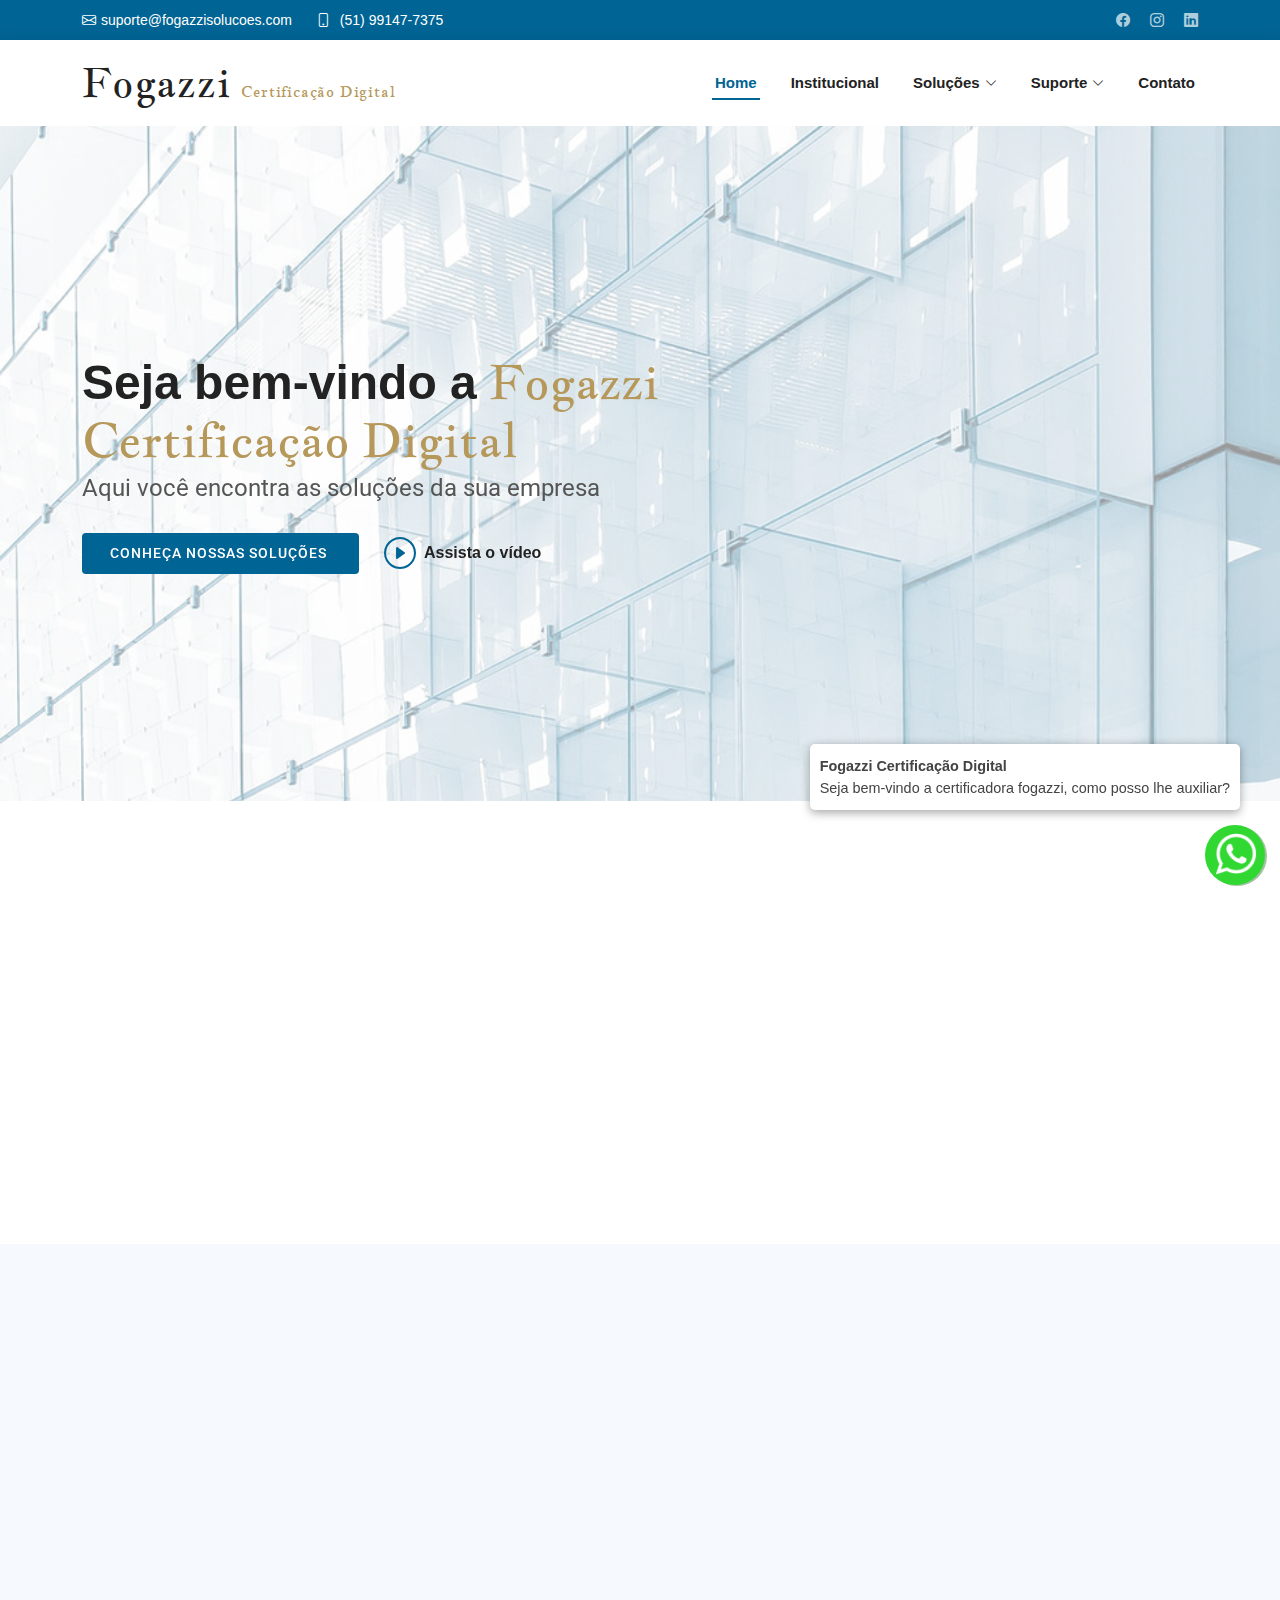
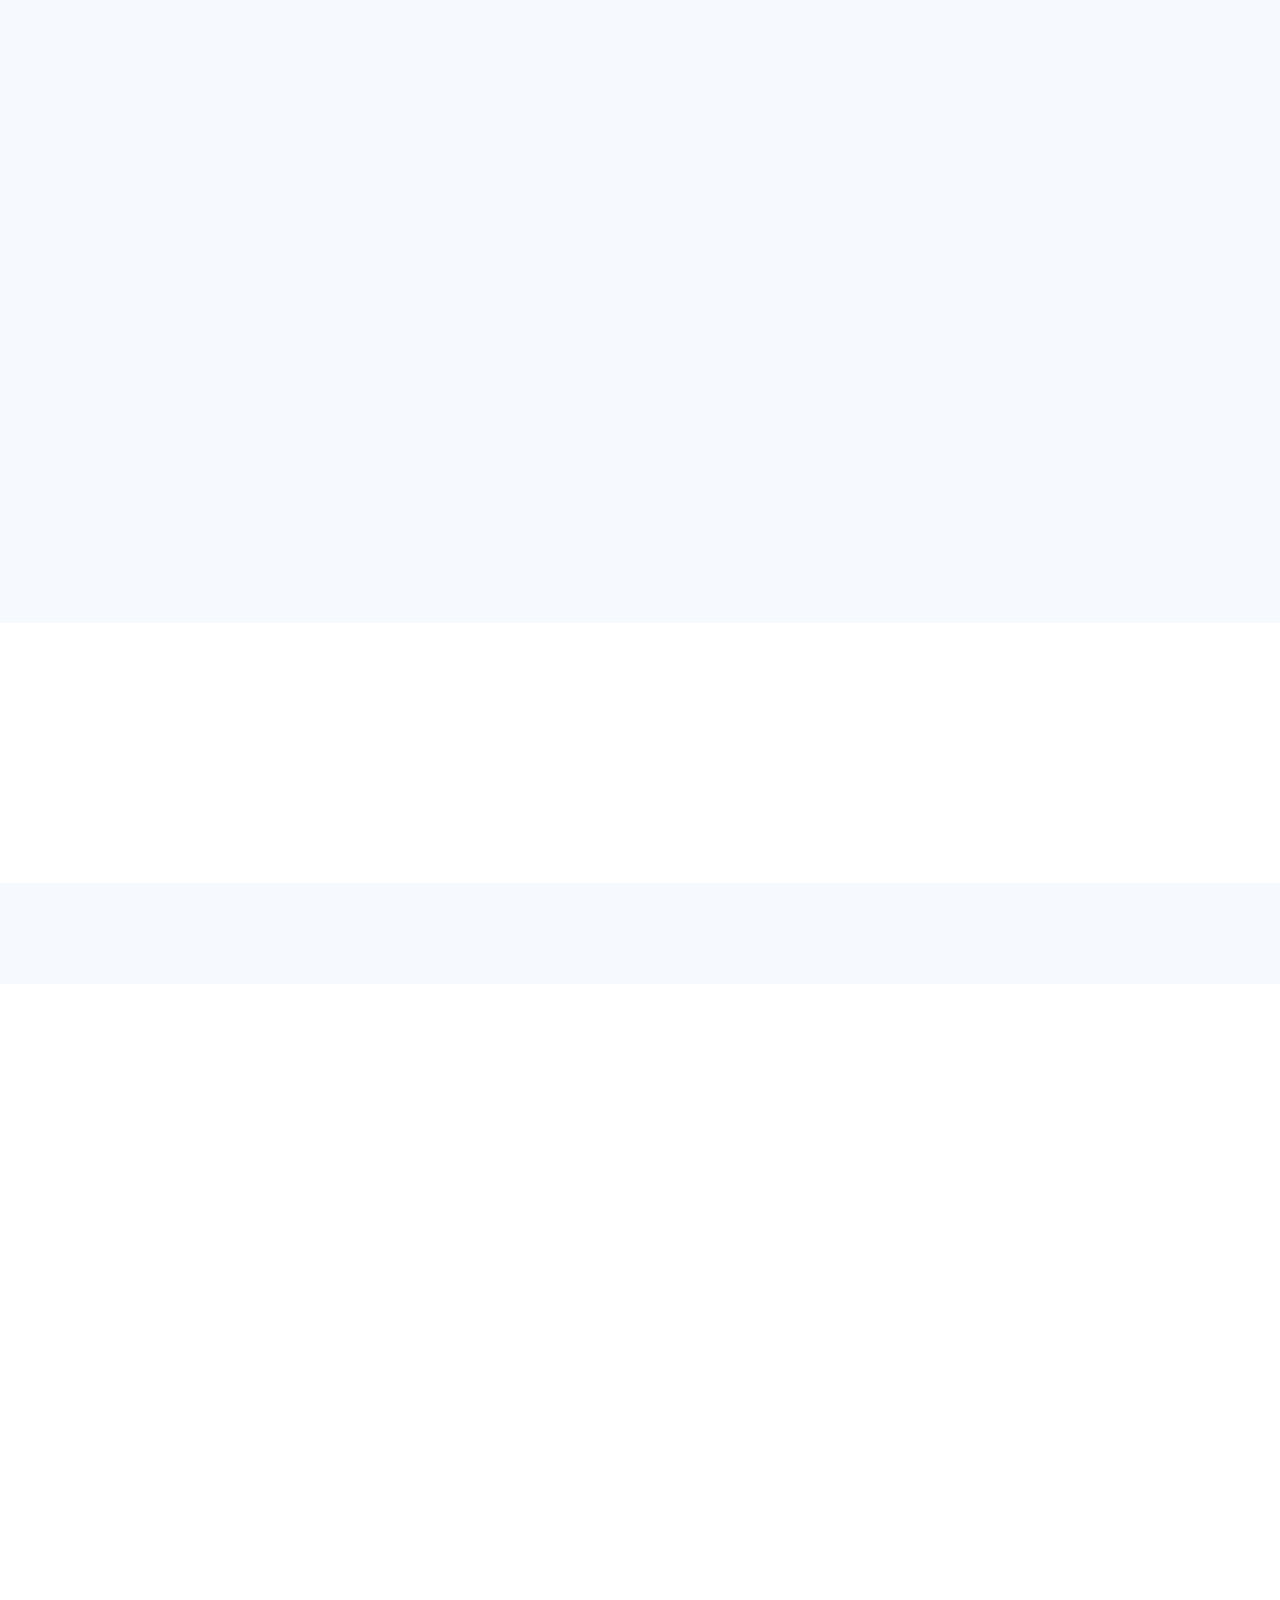
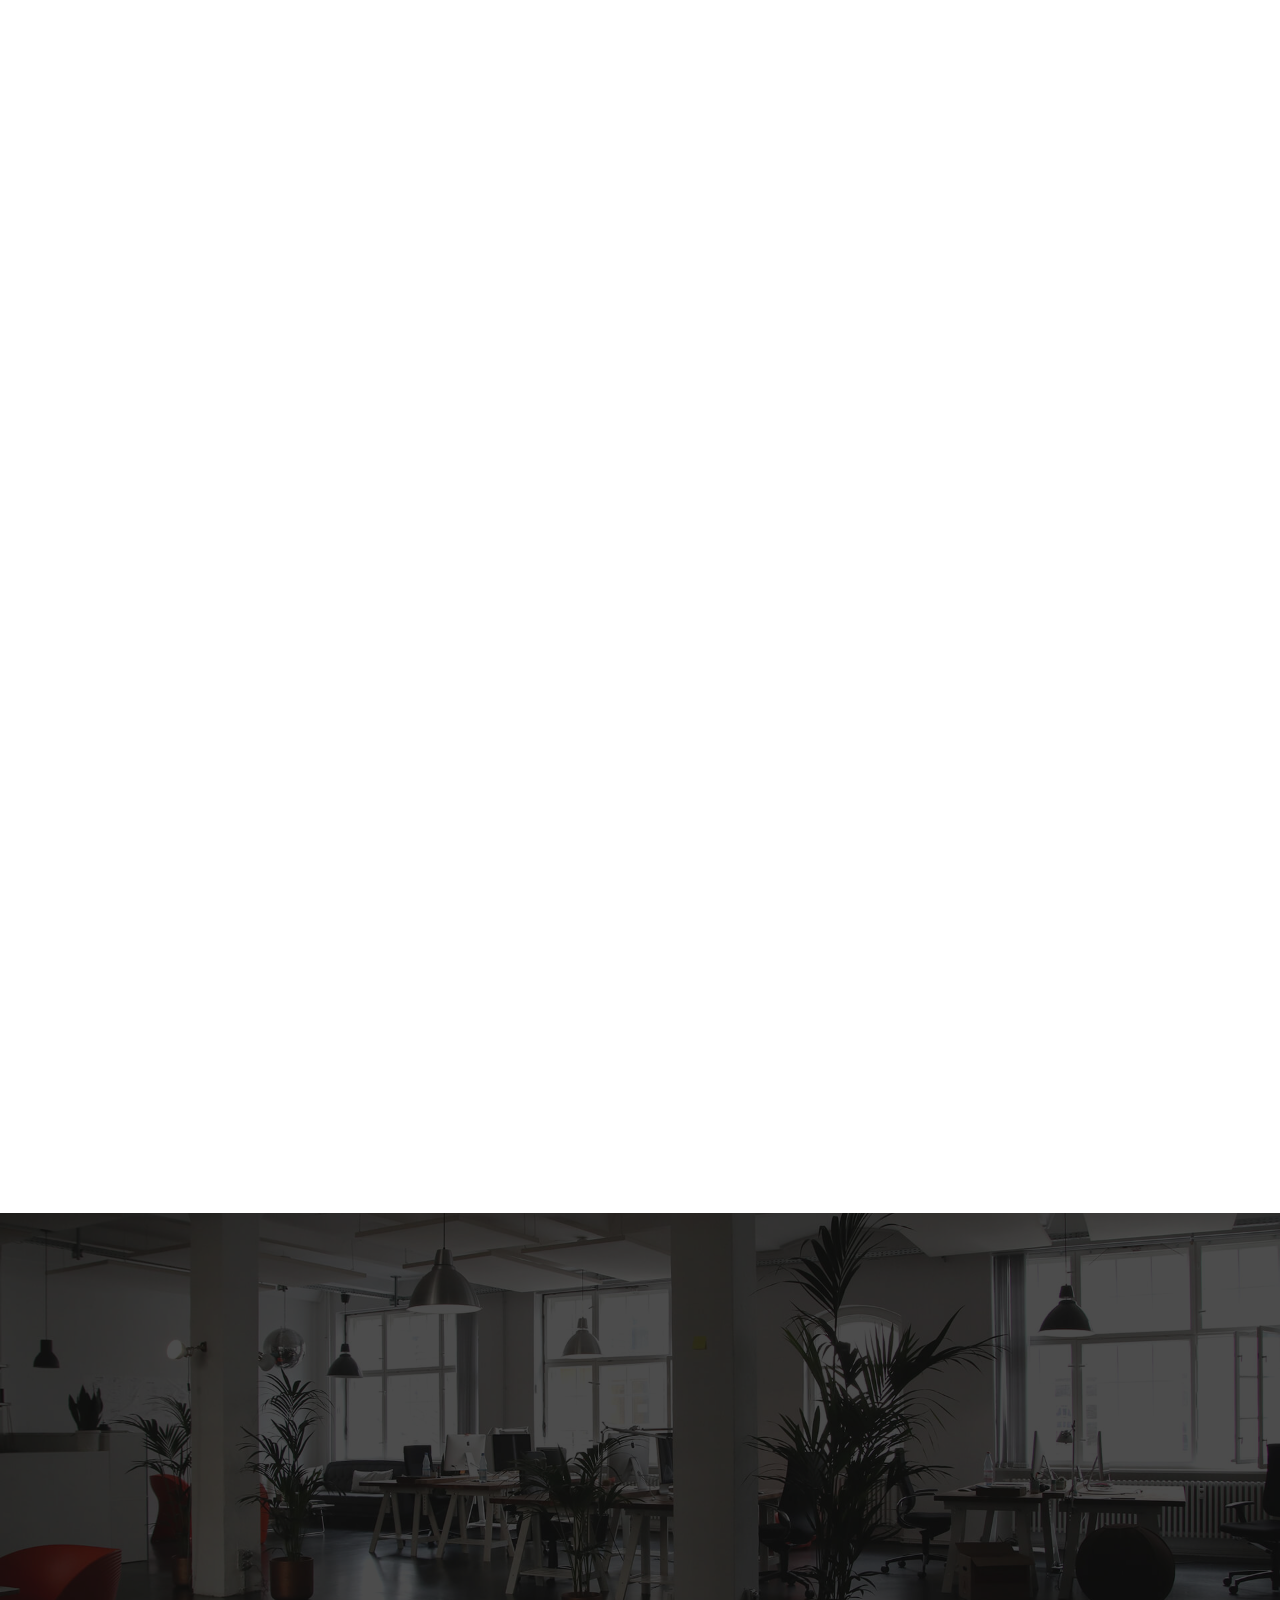
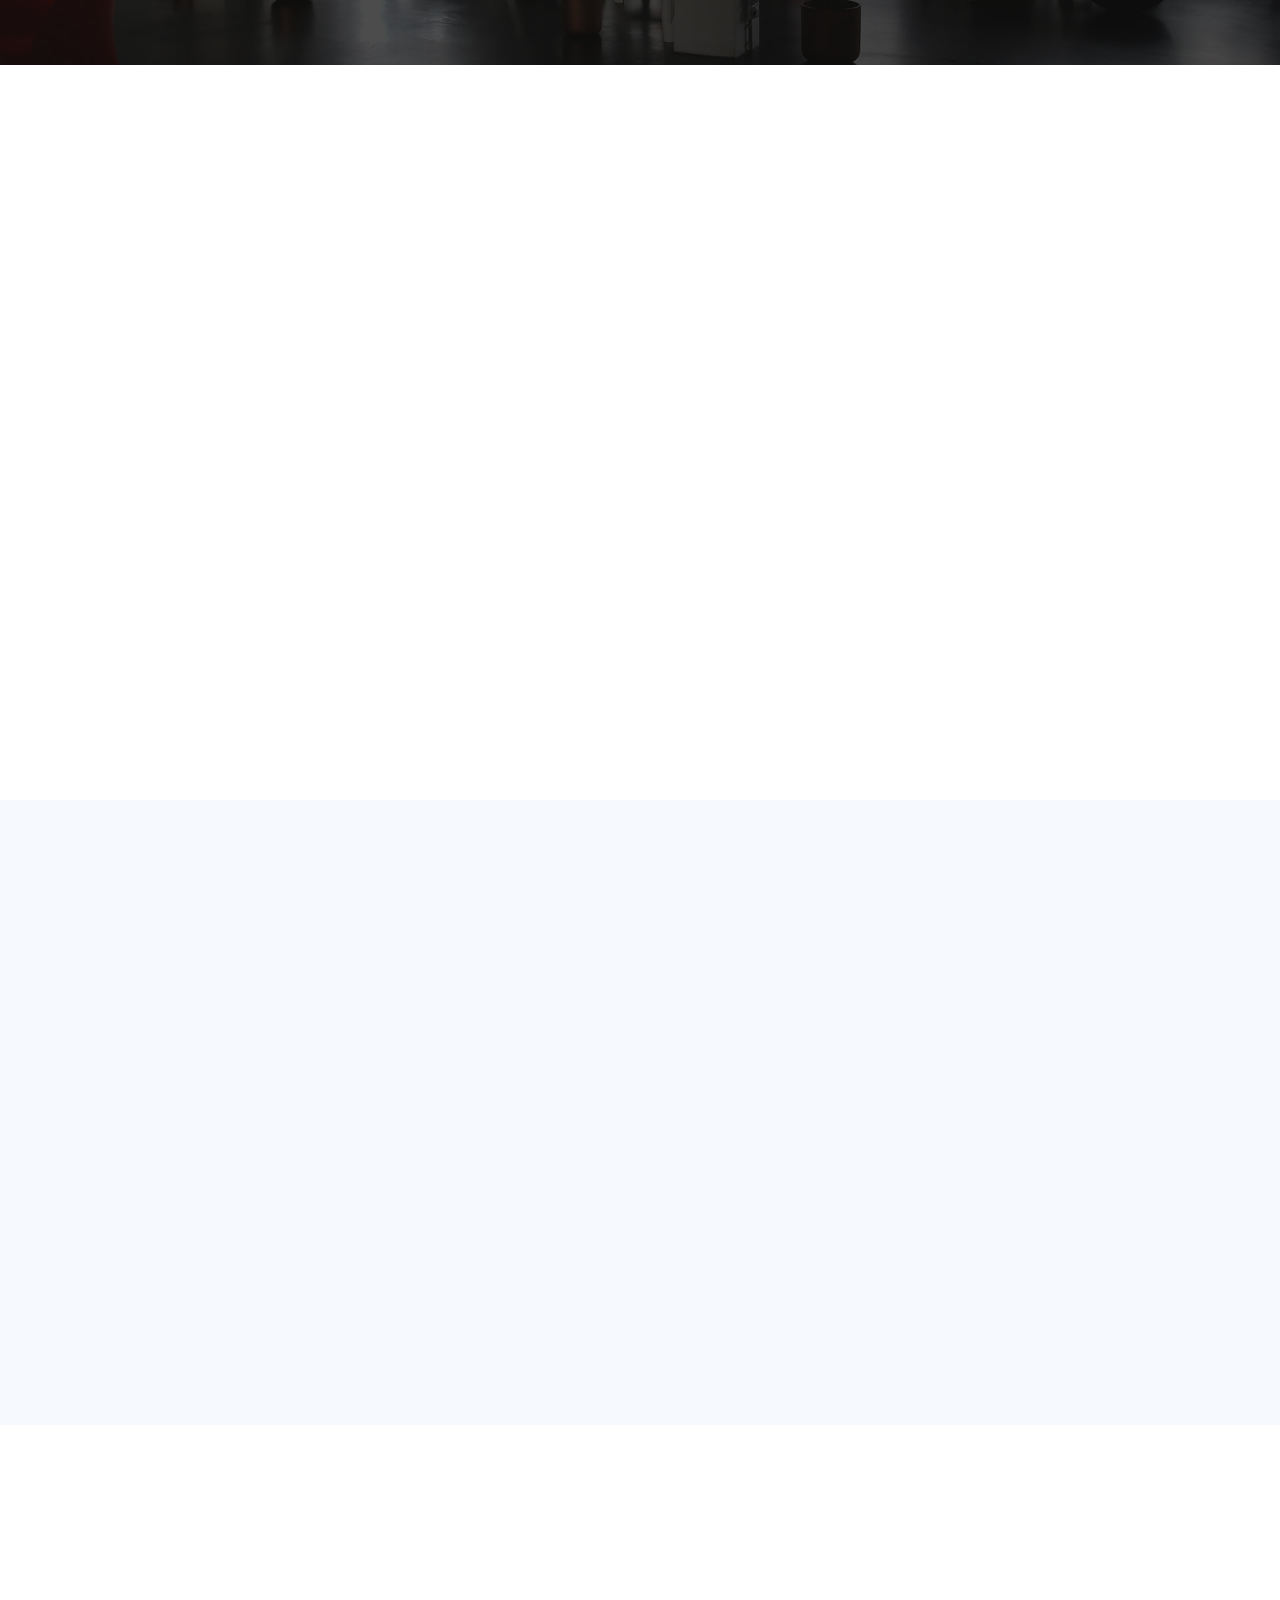
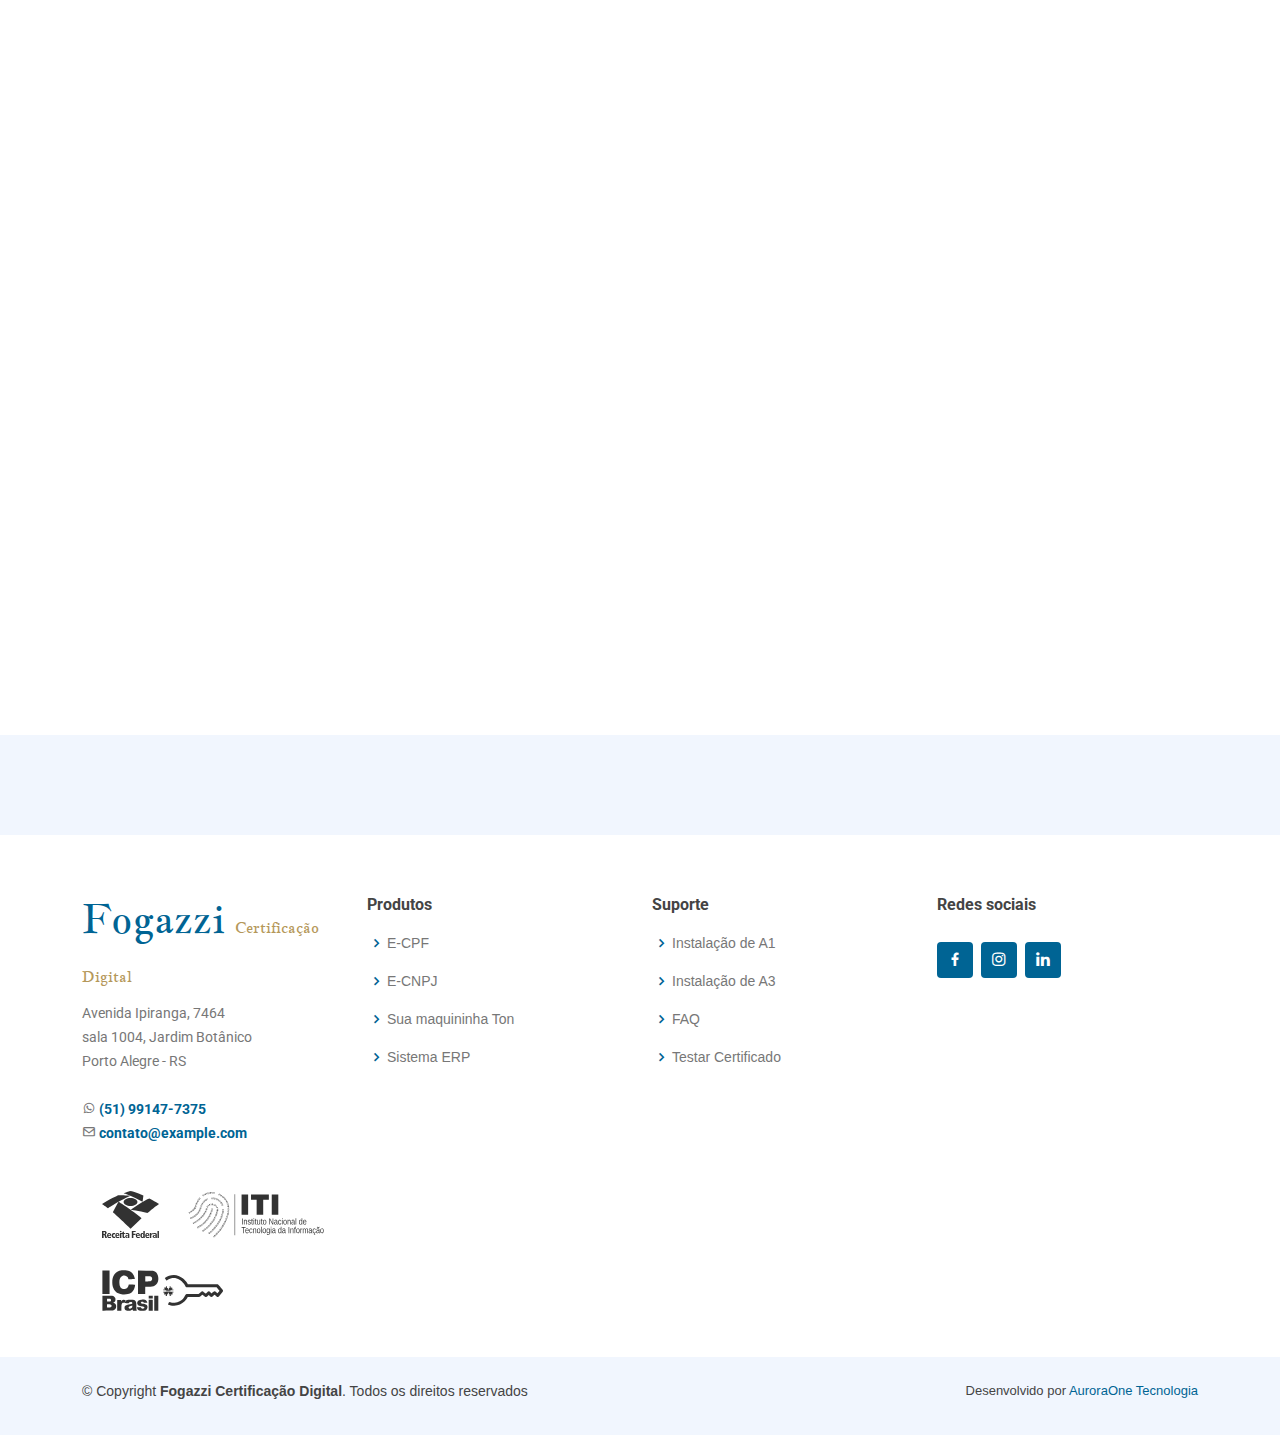
<file: index.html>
<!DOCTYPE html>
<html lang="Pt-br">

<head>
  <meta charset="utf-8">
  <meta content="width=device-width, initial-scale=1.0" name="viewport">

  <title>Fogazzi Certificação Digital</title>
  <meta content="" name="description">
  <meta content="" name="keywords">

  <!-- Favicons -->
  <link href="assets/img/favicon.png" rel="icon">
  <link href="assets/img/favicon.png" rel="apple-touch-icon

  <!-- Google Fonts -->
  <link href="https://fonts.googleapis.com/css?family=Open+Sans:300,300i,400,400i,600,600i,700,700i|Roboto:300,300i,400,400i,500,500i,600,600i,700,700i|Poppins:300,300i,400,400i,500,500i,600,600i,700,700i" rel="stylesheet">
  <link rel="preconnect" href="https://fonts.googleapis.com">
  <link rel="preconnect" href="https://fonts.gstatic.com" crossorigin>
  <link href="https://fonts.googleapis.com/css2?family=Jacques+Francois&display=swap" rel="stylesheet">
  <link rel="preconnect" href="https://fonts.googleapis.com">
  <link rel="preconnect" href="https://fonts.gstatic.com" crossorigin>
  <link href="https://fonts.googleapis.com/css2?family=Roboto&display=swap" rel="stylesheet">

  <!-- Vendor CSS Files -->
  <link href="assets/vendor/aos/aos.css" rel="stylesheet">
  <link href="assets/vendor/bootstrap/css/bootstrap.min.css" rel="stylesheet">
  <link href="assets/vendor/bootstrap-icons/bootstrap-icons.css" rel="stylesheet">
  <link href="assets/vendor/boxicons/css/boxicons.min.css" rel="stylesheet">
  <link href="assets/vendor/glightbox/css/glightbox.min.css" rel="stylesheet">
  <link href="assets/vendor/swiper/swiper-bundle.min.css" rel="stylesheet">

  <!--  CSS File -->
  <link href="assets/css/style.css" rel="stylesheet">


</head>

<body>

  <!-- ======= Top Bar ======= -->
  <section id="topbar" class="d-flex align-items-center">
    <div class="container d-flex justify-content-center justify-content-md-between">
      <div class="contact-info d-flex align-items-center">
        <i class="bi bi-envelope d-flex align-items-center"><a href="mailto:contact@example.com">suporte@fogazzisolucoes.com</a></i>
        <i class="bi bi-phone d-flex align-items-center ms-4"><span><a href="https://api.whatsapp.com/send?1=pt_BR&phone=5551991477375" >(51) 99147-7375</a>
        </span></i>
      </div>
      <div class="social-links d-none d-md-flex align-items-center">
        <a href="#" class="facebook"><i class="bi bi-facebook"></i></a>
        <a href="#" class="instagram"><i class="bi bi-instagram"></i></a>
        <a href="#" class="linkedin"><i class="bi bi-linkedin"></i></i></a>
      </div>
    </div>
  </section>

  <!-- ======= Header ======= -->
  <header id="header" class="d-flex align-items-center">
    <div class="container d-flex align-items-center justify-content-between">

      <h1 class="logo">
        <a href="index.html" style="font-family: 'Jacques Francois';
        font-style: normal;
        font-weight: 200;
        font-size:40px;
        ">Fogazzi <span style="font-size: 15px;">Certificação Digital</span></a>
      </h1>
      

      <nav id="navbar" class="navbar">
        <ul>
          <li><a class="nav-link scrollto active" href="#hero">Home</a></li>
          <li><a class="nav-link scrollto" href="#about">Institucional</a></li>
          <li class="dropdown"><a href="#"><span>Soluções</span> <i class="bi bi-chevron-down"></i></a>
            <ul>
              <li><a href="page-contrucao.html">Certificação Digital</a></li>
              <li><a href="page-contrucao.html">Sua Maquininha Ton</a></li>
              <li><a href="page-contrucao.html">Sistema ERP</a></li>
              <li><a href="page-contrucao.html">Safe2Pay</a></li>
              <li><a href="page-contrucao.html">Contabilidade</a></li>
            </ul>
          </li>
          <li class="dropdown"><a href="#"><span>Suporte</span> <i class="bi bi-chevron-down"></i></a>
            <ul>
              
              <li class="dropdown"><a href="#"><span>Instalação e emissão</span> <i class="bi bi-chevron-right"></i></a>
                <ul>
                  <li><a href="page-contrucao.html">Instalação A1</a></li>
                  <li><a href="page-contrucao.html">Instalação A3</a></li>
                </ul>
              </li>
              <li><a href="page-contrucao.html">Central de downloads</a></li>
              <li><a href="page-contrucao.html">FAQ</a></li>
              <li><a href="https://ferramentas.safeweb.com.br/TesteTecnico/">Testar Certificado</a></li>
            </ul>
          </li>
          <li><a class="nav-link scrollto" href="#contact">Contato</a></li>
        </ul>
        <i class="bi bi-list mobile-nav-toggle"></i>
      </nav><!-- .navbar -->

    </div>
  </header><!-- End Header -->

  <!-- ======= Hero Section ======= -->
  <section id="hero" class="d-flex align-items-center">
    <div class="container" data-aos="zoom-out" data-aos-delay="100">
      <h1>Seja bem-vindo a<span style="font-family: 'Jacques Francois';
        font-style: normal;
        font-weight: 200;;"> Fogazzi <br>Certificação Digital</span></h1>
      <h2>Aqui você encontra as soluções da sua empresa</h2>
      <div class="d-flex">
        <a href="#about" class="btn-get-started scrollto">Conheça nossas soluções </a>
        <a href="https://www.youtube.com/watch?v=jDDaplaOz7Q" class="glightbox btn-watch-video"><i class="bi bi-play-circle"></i><span>Assista o vídeo</span></a>
      </div>
    </div>
  </section><!-- End Hero -->

  <main id="main">

    <!-- ======= Featured Services Section ======= -->
    <section id="featured-services" class="featured-services">
      <div class="container" data-aos="fade-up">

        <div class="row">
          <div class="col-md-6 col-lg-3 d-flex align-items-stretch mb-5 mb-lg-0">
            <div class="icon-box" data-aos="fade-up" data-aos-delay="100">
              <div class="icon"><i class="bi bi-fingerprint"></i></div>
              <h4 class="title"><a href="">Certificado Digital ICP Brasil</a></h4>
              <p class="description">Sua Identificação Virtual, para pessoa física ou jurídica com muito mais praticidade e agilidade na emissão ou renovação.</p>
            </div>
          </div>

          <div class="col-md-6 col-lg-3 d-flex align-items-stretch mb-5 mb-lg-0">
            <div class="icon-box" data-aos="fade-up" data-aos-delay="200">
              <div class="icon"><i class="bi bi-speedometer2"></i></div>
              <h4 class="title"><a href="">Certificação 5.0 </a></h4>
              <p class="description">Tecnologia inovadora para emitir e renovar certificados digitais em até 5 minutos e totalmente online.</p>
            </div>
          </div>

          <div class="col-md-6 col-lg-3 d-flex align-items-stretch mb-5 mb-lg-0">
            <div class="icon-box" data-aos="fade-up" data-aos-delay="300">
              <div class="icon"><i class="bx bx-store-alt"></i></div>
              <h4 class="title"><a href="">Sua Maquininha <SPan style="font-family: 'Roboto', sans-serif; letter-spacing: 0.1em;color: #22b24c;"> Ton</SPan></a></h4>
              <p class="description">Maquininha, conta e cartão, tudo num App só. Venda com múltiplas bandeiras, parcele em até 18x e receba o valor das suas vendas todo dia útil.</p>
            </div>
          </div>

          <div class="col-md-6 col-lg-3 d-flex align-items-stretch mb-5 mb-lg-0">
            <div class="icon-box" data-aos="fade-up" data-aos-delay="300">
              <div class="icon"><i class="bi bi-clipboard2-data"></i></div>
              <h4 class="title"><a href="">Sistema ERP Online</a></h4>
              <p class="description">Maquininha, conta e cartão, tudo num App só. Venda com múltiplas bandeiras, parcele em até 18x e receba o valor das suas vendas todo dia útil.</p>
            </div>
          </div>
         

      </div>
    </section><!-- End Featured Services Section -->

    <!-- ======= About Section ======= -->
    <section id="about" class="about section-bg">
      <div class="container" data-aos="fade-up">                                     

        <div class="section-title">
          <h2>Sobre Nós</h2>
          <h3>Quem Somos <span>Nós?</span></h3>
        </div>

        <div class="row">
          <div class="col-lg-6" data-aos="fade-right" data-aos-delay="100">
            <img src="assets/img/about.jpg" class="img-fluid" alt="">
          </div>
          <div class="col-lg-6 pt-4 pt-lg-0 content d-flex flex-column justify-content-center" data-aos="fade-up" data-aos-delay="100">
            <h3><i class='bx bx-chevron-right
              ' style="color: #006494;"></i>A Fogazzi Certificação Digital 
            </h3>
            <p class="fst-italic">
               A <a href="https://www.instagram.com/certificadorafogazzi/" >@certificadorafogazzi</a> É uma empresa referência em Certificação Digital, localizada em <strong> Porto Alegre/RS</strong>,
              contando com uma rede de atendimento que se espalha por todo o Brasil.
              Buscando constantemente visão e alinhamento com o mercado e seus próximos
              passos, valorizamos e flexibilizamos nossas práticas e atendimentos, sempre com o intuito de
              proporcionar o máximo de facilidade para nossos parceiros e clientes.<br>
              Nosso carro chefe é a excelência no atendimento, agilidade e segurança.</p>
            <ul>
              <li>
                <i class="bx bx-store-alt"></i>
                <div>
                  <h5>A <a href="maquininha_ton.html">Maquininha</a> feita pra você vender mais</h5>
                  <p>Venda com múltiplas bandeiras, parcele em até 18x e receba o valor das suas vendas todo dia útil.</p>
                </div>
              </li>
              <li>
                <i class="bi bi-fingerprint"></i>
                <div>
                  <h5>Certificado Digital ICP Brasil</h5>
                  <p>Estamos realizando as emissões de certificados digitais e-CPF e e-CNPJ, renovações de sistema de notas fiscais e atendimentos externos.</p>
                </div>
              </li>
              <li>
                <i class="bi bi-clipboard2-data"></i>
                <div>
                  <h5>Sistema De Gestão ERP </h5>
                  <p>Potencialize a gestão da sua empresa com um software
                    preparado para atender os desafios do seu negócio.<br><a href="sistema_erp.html"> Comece hoje mesmo!</a></p>
                </div>
              </li>
            </ul>
            <p>
              A <a href="https://www.instagram.com/certificadorafogazzi/"><i>Fogazzi Certificação Digital</i></a> fornece soluções inovadoras em Identidade Digital e emissor de notas fiscais. É na relação humana  aos nossos clientes mobilidade, conectividade, segurança e praticidade no dia a dia profissional ou em atividades pessoais realizadas nos meios digitais.
            </p>
          </div>
        </div>

      </div>
    </section><!-- End About Section -->


    <!-- ======= Counts Section ======= -->
    <section id="counts" class="counts">
      <div class="container" data-aos="fade-up">

        <div class="row">

          <div class="col-lg-3 col-md-6">
            <div class="count-box">
              <i class="bi bi-emoji-smile"></i>
              <span data-purecounter-start="0" data-purecounter-end="18154" data-purecounter-duration="1" class="purecounter"></span>
              <p>Clientes satisfeitos</p>
            </div>
          </div>

          <div class="col-lg-3 col-md-6 mt-5 mt-md-0">
            <div class="count-box">
              <i class="bi bi-journal-richtext"></i>
              <span data-purecounter-start="0" data-purecounter-end="6103" data-purecounter-duration="1" class="purecounter"></span>
              <p>Clientes ativos mensalmente</p>
            </div>
          </div>

          <div class="col-lg-3 col-md-6 mt-5 mt-lg-0">
            <div class="count-box">
              <i class="bi bi-fingerprint"></i>
              <span data-purecounter-start="0" data-purecounter-end="14460" data-purecounter-duration="1" class="purecounter"></span>
              <p>Certificados emitido no Ano</p>
            </div>
          </div>

          <div class="col-lg-3 col-md-6 mt-5 mt-lg-0">
            <div class="count-box">
              <i class="bi bi-people"></i>
              <span data-purecounter-start="0" data-purecounter-end="15" data-purecounter-duration="1" class="purecounter"></span>
              <p> Soluções</p>
            </div>
          </div>

        </div>

      </div>
    </section><!-- End Counts Section -->

    <!-- ======= Clients Section ======= -->
    <section id="clients" class="clients section-bg">
      <div class="container" data-aos="zoom-in">

        <div class="row">

          <div class="col-lg-2 col-md-4 col-6 d-flex align-items-center justify-content-center">
            <img src="assets/img/clients/client-1.png" class="img-fluid" alt="">
          </div>
          
          <div class="col-lg-2 col-md-4 col-6 d-flex align-items-center justify-content-center">
            <img src="assets/img/clients/auroraOne.png" class="img-fluid" alt="">
          </div>

          <div class="col-lg-2 col-md-4 col-6 d-flex align-items-center justify-content-center">
            <img src="assets/img/clients/client-2.png" class="img-fluid" alt="">
          </div>

          <div class="col-lg-2 col-md-4 col-6 d-flex align-items-center justify-content-center">
            <img src="assets/img/clients/client-3.png" class="img-fluid" alt="">
          </div>

          <div class="col-lg-2 col-md-4 col-6 d-flex align-items-center justify-content-center">
            <img src="assets/img/clients/client-4.png" class="img-fluid" alt="">
          </div>

          <div class="col-lg-2 col-md-4 col-6 d-flex align-items-center justify-content-center">
            <img src="assets/img/clients/client-5.png" class="img-fluid" alt="">
          </div>

        </div>

      </div>
    </section><!-- End Clients Section -->

    <!-- ======= Services Section ======= -->
    <section id="services" class="services"> 
      <div class="container" data-aos="fade-up">

        <div class="section-title">
          <h2>soluções</h2>
          <h3>Confira algumas das nossas <span>soluções</span></h3>
          <p>
            Nossas soluções ampliam as conexões entre pessoas e empresas,<br> e propiciam segurança e confiabilidade nas transações nos meios eletrônicos, com a aplicação de identificação digital e criptografia.</p>
        </div>

        <div class="row">
          <div class="col-lg-4 col-md-6 d-flex align-items-stretch" data-aos="zoom-in" data-aos-delay="100">
            <div class="icon-box">
              <div class="icon"><i class='bx bx-id-card'></i></div>
              <h4><a href="page-contrucao.html">Certificado Digital ICP Brasil</a></h4>
              <p>Sua Identificação Virtual, para pessoa física ou jurídica com muito mais praticidade e agilidade na emissão ou renovação.</p>
            </div>
          </div>

          <div class="col-lg-4 col-md-6 d-flex align-items-stretch mt-4 mt-md-0" data-aos="zoom-in" data-aos-delay="200">
            <div class="icon-box">
              <div class="icon"><i class='bi bi-speedometer2' ></i></div>
              <h4><a href="page-contrucao.html"> Certificação 5.0</a></h4>
              <p>Tecnologia inovadora para emitir e renovar certificados digitais em até 5 minutos e totalmente online. </p>
            </div>
          </div>

          <div class="col-lg-4 col-md-6 d-flex align-items-stretch mt-4 mt-lg-0" data-aos="zoom-in" data-aos-delay="300">
            <div class="icon-box">
              <div class="icon"><i class='bx bxs-store'></i></div>
              <h4><a href="page-contrucao.html">Sua Maquininha <SPan style="font-family: 'Roboto', sans-serif; letter-spacing: 0.1em;
                color: #22b24c;"> Ton</SPan></a></h4>
              <p>Maquininha, conta e cartão, tudo num App só. Venda com múltiplas bandeiras, parcele em até 18x e receba o valor das suas vendas todo dia útil.</p>
            </div>
          </div>

          <div class="col-lg-4 col-md-6 d-flex align-items-stretch mt-4" data-aos="zoom-in" data-aos-delay="100">
            <div class="icon-box">
              <div class="icon"><i class="bi bi-clipboard2-data"></i></div>
              <h4><a href="page-contrucao.html">Sistema De Gestão ERP</a></h4>
              <p>Potencialize a gestão da sua empresa com um software
                preparado para atender os desafios do seu negócio.</p>
            </div>
          </div>

          <div class="col-lg-4 col-md-6 d-flex align-items-stretch mt-4" data-aos="zoom-in" data-aos-delay="200">
            <div class="icon-box">
              <div class="icon"><i class="bx bx-book-alt"></i></div>
              <h4><a href="page-contrucao.html">Solução em contabilidade</a></h4>
              <p>Quis consequatur saepe eligendi voluptatem consequatur dolor consequuntur</p>
            </div>
          </div>

          <div class="col-lg-4 col-md-6 d-flex align-items-stretch mt-4" data-aos="zoom-in" data-aos-delay="300">
            <div class="icon-box">
              <div class="icon"><i class="bx bxs-bank"></i></div>
              <h4><a href="page-contrucao.html">Safe2pay</a></h4>
              <p>Simplifique o seu negócio e revolucione o seu jeito de vender online.</p>
            </div>
          </div>

        </div>

      </div>
    </section><!-- End Services Section -->

    <!-- ======= Pricing  one Section ECPF =======  -->
    <section id="pricing" class="pricing">
      <div class="container" data-aos="fade-up">

        <div class="section-title">
          <h2>Certificado Digital E-CPF</h2>
          <h3>Confira os preços da nossa Solução em <span> certificação digital E-CPF</span></h3>
        </div>

        <div class="row">

          

          <div class="col-lg-4 col-md-6 mt-4 mt-md-0" data-aos="fade-up" data-aos-delay="200">
            <div class="box ">
              <h3>Certificado - A1 </h3>
              <h4><span style="color: #006494;">A partir de</span><sup> R$</sup>159<span>,99</span></h4>
              <ul>
                <li><i class='bi bi-exclamation-circle' ></i> Validade <b>de 12 meses </b> </li>
                <li><i class="bi bi-shield-fill-check"></i>
                  Segurança contra fraudes</li>
                <li><i class="bi bi-shield-lock"></i>Validade jurídica</li>
                <li><i class="bi bi-database-fill-dash"></i>Redução de custos</li>
                <li><i class="bi bi-eye-slash"></i>Confidencialidade</li>
                <li><i class='bx bx-bolt-circle'></i>Economia de tempo</li>
                <li style="color: #006494;"> <a href="certificacao_digital.html">e muito mais...</a></li>              </ul>
              <div class="btn-wrap">
                <a href="https://api.whatsapp.com/send?1=pt_BR&phone=5551991477375" class="btn-buy">Saber mais</a>
              </div>
            </div>
          </div>

          <div class="col-lg-4 col-md-6 mt-4 mt-lg-0" data-aos="fade-up" data-aos-delay="300">
            <div class="box featured">
              <span class="advanced">Melhor opção </span>
              <h3>Certificado A3 </h3>
              <h4><span style="color: #006494;">A partir de</span><sup>R$</sup>159<span>,99</span></h4>              
              <ul>
                <li><i class='bi bi-exclamation-circle' ></i> Validade De <strong>até 3 Anos</strong> </li>
                <li><i class='bi bi-person-vcard'></i> Necessita de uma mídia física </li>
                <li><i class="bi bi-shield-fill-check"></i>
                  Segurança contra fraudes</li>
                <li><i class="bi bi-shield-lock"></i>
                  Validade jurídica</li>
                <li><i class="bi bi-database-fill-dash"></i>
                  Redução de custos</li>
                <li><i class="bi bi-eye-slash"></i>Confidencialidade</li>
                <li style="color: #006494;"> <a href="certificacao_digital.html">e muito mais...</a></li>              </ul>
              <div class="btn-wrap">
                <a href="https://api.whatsapp.com/send?1=pt_BR&phone=5551991477375" class="btn-buy">Saber mais</a>
              </div>
            </div>
          </div>

          <div class="col-lg-4 col-md-6 mt-4 mt-lg-0" data-aos="fade-up" data-aos-delay="400">
            <div class="box">
              <h3>Certificado A3 - 2 Anos</h3>
              <h4><span style="color: #006494;">A partir de</span><sup>R$</sup>205<span>,00</span></h4>             
               <ul>
                <li><i class='bi bi-exclamation-circle' ></i> Validade <b>de 2 Anos</b> </li>
                <li><i class='bi bi-person-vcard'></i> Necessita de uma mídia física </li>
                <li><i class="bi bi-shield-lock"></i>Validade jurídica</li>
                <li><i class="bi bi-database-fill-dash"></i>Redução de custos</li>
                <li><i class='bx bx-bolt-circle'></i>Economia de tempo</li>
                <li><i class="bi bi-eye-slash"></i>Confidencialidade</li>
                <li style="color: #006494;"> <a href="certificacao_digital.html">e muito mais...</a></li>
              </ul>
              <div class="btn-wrap">
                <a href="https://api.whatsapp.com/send?1=pt_BR&phone=5551991477375" class="btn-buy">Saber mais</a>
              </div>
            </div>
          </div>

        </div>

      </div>
    </section><!-- End Pricing Section E-CPF -->

    <!-- ======= Testimonials Section ======= -->
    <section id="testimonials" class="testimonials">
      <div class="container" data-aos="zoom-in">

        <div class="testimonials-slider swiper" data-aos="fade-up" data-aos-delay="100">
          <div class="swiper-wrapper">

            <div class="swiper-slide">
              <div class="testimonial-item">
                <img src="assets/img/testimonials/testimonials-1.jpg" class="testimonial-img" alt="">
                <h3>Saul Goodman</h3>
                <h4>Ceo &amp; Founder</h4>
                <p>
                  <i class="bx bxs-quote-alt-left quote-icon-left"></i>
                  Proin iaculis purus consequat sem cure digni ssim donec porttitora entum suscipit rhoncus. Accusantium quam, ultricies eget id, aliquam eget nibh et. Maecen aliquam, risus at semper.
                  <i class="bx bxs-quote-alt-right quote-icon-right"></i>
                </p>
              </div>
            </div><!-- End testimonial item -->

            <div class="swiper-slide">
              <div class="testimonial-item">
                <img src="assets/img/padrao icon-img-clientes.png" class="testimonial-img" alt="">
                <h3>Rosalia P.</h3>
                
                <p>
                  <i class="bx bxs-quote-alt-left quote-icon-left"></i>
                  Gosto do comprometimento anual, quando entram em contato comigo para renovar o certificado digital. Fico tranquila! Todos com cordialidade! <i class="bx bxs-quote-alt-right quote-icon-right"></i>
                </p>
              </div>
            </div><!-- End testimonial item -->

            <div class="swiper-slide">
              <div class="testimonial-item">
                <img src="assets/img/testimonials/testimonials-3.jpg" class="testimonial-img" alt="">
                <h3>Jena Karlis</h3>
                <h4>Store Owner</h4>
                <p>
                  <i class="bx bxs-quote-alt-left quote-icon-left"></i>
                  Enim nisi quem export duis labore cillum quae magna enim sint quorum nulla quem veniam duis minim tempor labore quem eram duis noster aute amet eram fore quis sint minim.
                  <i class="bx bxs-quote-alt-right quote-icon-right"></i>
                </p>
              </div>
            </div><!-- End testimonial item -->

            <div class="swiper-slide">
              <div class="testimonial-item">
                <img src="assets/img/testimonials/testimonials-4.jpg" class="testimonial-img" alt="">
                <h3>Matt Brandon</h3>
                <h4>Freelancer</h4>
                <p>
                  <i class="bx bxs-quote-alt-left quote-icon-left"></i>
                  Fugiat enim eram quae cillum dolore dolor amet nulla culpa multos export minim fugiat minim velit minim dolor enim duis veniam ipsum anim magna sunt elit fore quem dolore labore illum veniam.
                  <i class="bx bxs-quote-alt-right quote-icon-right"></i>
                </p>
              </div>
            </div><!-- End testimonial item -->

            <div class="swiper-slide">
              <div class="testimonial-item">
                <img src="assets/img/testimonials/testimonials-5.jpg" class="testimonial-img" alt="">
                <h3>John Larson</h3>
                <h4>Entrepreneur</h4>
                <p>
                  <i class="bx bxs-quote-alt-left quote-icon-left"></i>
                  Quis quorum aliqua sint quem legam fore sunt eram irure aliqua veniam tempor noster veniam enim culpa labore duis sunt culpa nulla illum cillum fugiat legam esse veniam culpa fore nisi cillum quid.
                  <i class="bx bxs-quote-alt-right quote-icon-right"></i>
                </p>
              </div>
            </div><!-- End testimonial item -->

          </div>
          <div class="swiper-pagination"></div>
        </div>

      </div>
    </section><!-- End Testimonials Section -->

    <!-- ======= Pricing two Section E-CNPJ=======  -->
    <section id="pricing" class="pricing">
      <div class="container" data-aos="fade-up">

        <div class="section-title">
          <h2>Certificado Digital E-CNPJ</h2>
          <h3>Confira os preços da nossa Solução em <span> certificação digital E-CNPJ</span></h3>
        </div>

        <div class="row">

          

          <div class="col-lg-4 col-md-6 mt-4 mt-md-0" data-aos="fade-up" data-aos-delay="200">
            <div class="box ">
              <h3>Certificado - A1 </h3>
              <h4><span style="color: #006494;">A partir de</span><sup> R$</sup>239<span>,99</span></h4>
              <ul>
                <li><i class='bi bi-exclamation-circle' ></i> Validade <b>de 12 meses </b> </li>
                <li><i class="bi bi-shield-fill-check"></i>
                  Segurança contra fraudes</li>
                <li><i class="bi bi-shield-lock"></i>Validade jurídica</li>
                <li><i class="bi bi-database-fill-dash"></i>Redução de custos</li>
                <li><i class="bi bi-eye-slash"></i>Confidencialidade</li>
                <li><i class='bx bx-bolt-circle'></i>Economia de tempo</li>
                <li style="color: #006494;"> <a href="certificacao_digital.html">e muito mais...</a></li>              </ul>
              <div class="btn-wrap">
                <a href="https://api.whatsapp.com/send?1=pt_BR&phone=5551991477375" class="btn-buy">Saber mais</a>
              </div>
            </div>
          </div>

          <div class="col-lg-4 col-md-6 mt-4 mt-lg-0" data-aos="fade-up" data-aos-delay="300">
            <div class="box featured">
              <span class="advanced">Melhor opção </span>
              <h3>Certificado A3 </h3>
              <h4><span style="color: #006494;">A partir de</span><sup>R$</sup>344<span>,99</span></h4>              
              <ul>
                <li><i class='bi bi-exclamation-circle' ></i> Validade De <strong>até 3 Anos</strong> </li>
                <li><i class='bi bi-person-vcard'></i> Necessita de uma mídia física </li>
                <li><i class="bi bi-shield-fill-check"></i>
                  Segurança contra fraudes</li>
                <li><i class="bi bi-shield-lock"></i>
                  Validade jurídica</li>
                <li><i class="bi bi-database-fill-dash"></i>
                  Redução de custos</li>
                <li><i class="bi bi-eye-slash"></i>Confidencialidade</li>
                <li style="color: #006494;"> <a href="certificacao_digital.html">e muito mais...</a></li>              </ul>
              <div class="btn-wrap">
                <a href="https://api.whatsapp.com/send?1=pt_BR&phone=5551991477375" class="btn-buy">Saber mais</a>
              </div>
            </div>
          </div>

          <div class="col-lg-4 col-md-6 mt-4 mt-lg-0" data-aos="fade-up" data-aos-delay="400">
            <div class="box">
              <h3>Certificado A3 - 2 Anos</h3>
              <h4><span style="color: #006494;">A partir de</span><sup>R$</sup>295<span>,00</span></h4>             
               <ul>
                <li><i class='bi bi-exclamation-circle' ></i> Validade <b>de 2 Anos</b> </li>
                <li><i class='bi bi-person-vcard'></i> Necessita de uma mídia física </li>
                <li><i class="bi bi-shield-lock"></i>Validade jurídica</li>
                <li><i class="bi bi-database-fill-dash"></i>Redução de custos</li>
                <li><i class='bx bx-bolt-circle'></i>Economia de tempo</li>
                <li><i class="bi bi-eye-slash"></i>Confidencialidade</li>
                <li style="color: #006494;"> <a href="certificacao_digital.html">e muito mais...</a></li>
              </ul>
              <div class="btn-wrap">
                <a href="https://api.whatsapp.com/send?1=pt_BR&phone=5551991477375" class="btn-buy">Saber mais</a>
              </div>
            </div>
          </div>

        </div>

      </div>
    </section><!-- End Pricing Section E-cnpj -->
 

    <!-- ======= Frequently Asked Questions Section ======= -->
    <section id="faq" class="faq section-bg">
      <div class="container" data-aos="fade-up">

        <div class="section-title">
          <h2>F.A.Q</h2>
          <h3>Perguntas <span>Frequentes</span></h3>
        </div>

        <div class="row justify-content-center">
          <div class="col-xl-10">
            <ul class="faq-list">

              <li>
                <div data-bs-toggle="collapse" class="collapsed question" href="#faq1">O que é Certificado Digital?<i class="bi bi-chevron-down icon-show"></i><i class="bi bi-chevron-up icon-close"></i></div>
                <div id="faq1" class="collapse" data-bs-parent=".faq-list">
                  <p>
                    O Certificado Digital é a identidade eletrônica da pessoa física ou jurídica em ambiente virtual. É o documento eletrônico que identifica e gera a assinatura digital do seu titular.
                  </p>
                </div>
              </li>

              <li>
                <div data-bs-toggle="collapse" href="#faq2" class="collapsed question">Quais as diferenças entre os certificados A1 e A3? <i class="bi bi-chevron-down icon-show"></i><i class="bi bi-chevron-up icon-close"></i></div>
                <div id="faq2" class="collapse" data-bs-parent=".faq-list">
                  <p>
                    A principal diferença entre os tipos A1 e A3 é o armazenamento do seu Certificado Digital.

                    No caso do tipo A1, ele é emitido e armazenado no computador do titular, sendo protegido por senha.
                    
                    Já nos tipos A3, eles ficam armazenados em diferentes mídias, como cartão smartcard, token.                  </p>
                </div>
              </li>

              <li>
                <div data-bs-toggle="collapse" href="#faq3" class="collapsed question"><span _ngcontent-eqr-c76="" class="pergunta" style="">Posso usar meu certificado no sistema operacional MAC?</span><i class="bi bi-chevron-down icon-show"></i><i class="bi bi-chevron-up icon-close"></i></div>
                <div id="faq3" class="collapse" data-bs-parent=".faq-list">
                  <p>
                    Usuários de dispositivos Apple devem observar requisitos especiais para utilização do Certificado. Certificados do tipo A1 deverão ser instalados em um computador com Windows para posteriormente baixar no dispositivo Apple. Para Certificados do tipo A3, sugerimos contato com o
                      <a href="https://redeideia.com.br/contato" >suporte técnico</a> para análise prévia do sistema operacional utilizado.                  </p>
                </div>
              </li>

              <li>
                <div data-bs-toggle="collapse" href="#faq4" class="collapsed question">Quais os documentos necessários para adquirir um e-CPF?<i class="bi bi-chevron-down icon-show"></i><i class="bi bi-chevron-up icon-close"></i></div>
                <div id="faq4" class="collapse" data-bs-parent=".faq-list">
                  <p>
                      <strong>documentos aceitos para emissão do e-CPF são:</strong> 
                      <br>
                      <br>
                      <ul>
                        <li>Cédula de identidade (CI/RG/DNI)</li>
                        <li> Cédula de identidade (CI/RG/DNI)</li>
                        <li> Carteira Nacional de Habilitação (CNH)</li>
                        <li> Carteira de Identidade Profissional (OAB, CRC, CRM, CRO e CREA)</li>
                        <li>Carteira de Identidade de Estrangeiro (CIE, RNE, CRNM)</li>
                        <li>Passaporte</li>
                      </ul>
                     <hr>

                      <strong>Os documentos opcionais são:</strong>
                      <br>
                      <br>
                     <ul>
                       <li>PIS, PASEP, CAEPF, CEI e título de eleitor.</li>
                      </ul>
                      Caso esses dados sejam informados na compra do certificado, a comprovação do documento deverá serapresentada no dia agendado para o atendimento.

                     <hr>
                     <br>
                     <strong>Informações importantes:</strong> <br>
                      O comprovante de CPF será necessário quando esse dado não constar no documento de identificação.
                      Para a sua segurança, a AC Safeweb reserva-se no direito de solicitar documentos adicionais, casojulgue necessário.
                      Documentos que possuem prazo de validade precisam estar vigentes (exceto CNH).             
                  </p>
                </div>
              </li>

              <li>
                <div data-bs-toggle="collapse" href="#faq5" class="collapsed question">Como instalar um Certificado A1?<i class="bi bi-chevron-down icon-show"></i><i class="bi bi-chevron-up icon-close"></i></div>
                <div id="faq5" class="collapse" data-bs-parent=".faq-list">
                  <p>
                   <strong>Siga o passo a passo abaixo:</strong><br>
                   <br>
                   <ul>
                  <strong><li>Passo 1:</strong> Faça o <a href="https://acsafeweb.safewebpss.com.br/AssistenteCertificado/AssistenteCertificadoDigital.application" >Download</a> e instale o Assistente de Certificado Digital.</li>
                  <strong><li>Passo 2:</strong> Após a instalação, abra o assistente e selecione a opção "Instalar Certificado".</li>
                  <strong><li>Passo 3:</strong> Informe o número do Protocolo, CPF do titular e senha de instalação, e assine o Termo de Titularidade.</li>
                  <strong><li>Passo 4:</strong> Selecione a mídia e informe a senha do seu dispositivo.</li>
                  <strong><li>Passo 5:</strong> Após confirmação de senha, clique em "Emitir Certificado Digital". </li>
                    </ul>          
                   </p>
                </div>
              </li>

              <li>
                <div data-bs-toggle="collapse" href="#faq6" class="collapsed question">Como instalar um Certificado A3 - Token ou cartão - Videoconferência <i class="bi bi-chevron-down icon-show"></i><i class="bi bi-chevron-up icon-close"></i></div>
                <div id="faq6" class="collapse" data-bs-parent=".faq-list">
                  <p>
                    <ul>
                        <strong> Passo 1</strong>
                        <li>Conecte a mídia em seu computador.</li>
                        <strong> Passo 2</strong>
                        <li>Faça o download do Instalador de mídias.<br><br>
                          <a href="https://statics.safeweb.com.br/portals/10/downloads/SafeInstallerV2.msi" class="btn btn-outline-primary">Download</a>

                        </li>
                        <strong> Passo 3</strong>
                        <li>Execute o programa, clique em instalar mídias, identificar e download.</li>
                        <strong>Passo 4</strong>
                        <li>Instale o programa que surgirá na tela.</li>
                        <strong> Passo 5</strong>
                        <li>Faça o download e instale o Assistente de Certificado Digital.<br><br>
                          <a href="https://acsafeweb.safewebpss.com.br/AssistenteCertificado/AssistenteCertificadoDigital.application" class="btn btn-outline-primary">Download</a>

                        </li>
                        <strong>Passo 6</strong>
                        <li>Após a instalação, abra o assistente e selecione a opção "Instalar Certificado".</li>
                        <strong>Passo 7</strong>
                        <li>Informe o número do Protocolo, CPF do titular e senha de instalação e assine o Termo de Titularidade.</li>
                        <strong>Passo 8</strong>
                        <li>Selecione a mídia e informe a senha do seu dispositivo.</li>
                        <strong>Passo 9</strong>
                        <li> Após confirmação de senha, clique em "Emitir Certificado Digital".     </li>             
                  </ul>
                  </p>
                </div>
              </li>

            </ul>
          </div>
        </div>

      </div>
    </section><!-- End Frequently Asked Questions Section -->

    <!-- ======= Contact Section ======= -->
    <section id="contact" class="contact">
      <div class="container" data-aos="fade-up">

        <div class="section-title">
          <h2>contato</h2>
          <h3><span>Nosso contato</span></h3>
        </div>

        <div class="row" data-aos="fade-up" data-aos-delay="100">
          <div class="col-lg-6">
            <div class="info-box mb-4">
              <i class="bx bx-map"></i>
              <h3>Nosso endereço</h3>
              <p>Avenida Ipiranga, 7464 - sala 1004 - Jardim Botânico
                Porto Alegre - RS
                91530-000
                Brasil</p>
            </div>
          </div>

          <div class="col-lg-3 col-md-6">
            <div class="info-box  mb-4">
              <i class="bx bx-envelope"></i>
              <h3>email</h3>
              <p>contato@example.com</p>
            </div>
          </div>

          <div class="col-lg-3 col-md-6">
            <div class="info-box  mb-4">
              <i class="bx bx-phone-call"></i>
              <h3>Duvidas?</h3>
              <a>Ligue para nós <a href="tel:5551991477375" style="color: #006494;">(51) 99147-7375</> </a>
            </div>
          </div>

        </div>

        <div class="row" data-aos="fade-up" data-aos-delay="100">

          <div class="col-lg-6 ">
            <iframe class="mb-4 mb-lg-0" sty  src="https://www.google.com/maps/embed?pb=!1m18!1m12!1m3!1d3453.359695691333!2d-51.165681184884704!3d-30.055222481878417!2m3!1f0!2f0!3f0!3m2!1i1024!2i768!4f13.1!3m3!1m2!1s0x951977e18171286d%3A0x7f0b28f696d0af93!2sAv.%20Ipiranga%2C%207464%20-%20sala%201004%20-%20Jardim%20Bot%C3%A2nico%2C%20Porto%20Alegre%20-%20RS%2C%2091530-000!5e0!3m2!1spt-BR!2sbr!4v1676992849079!5m2!1spt-BR!2sbr" width="600" height="450" style="border:0;" allowfullscreen="" loading="lazy" referrerpolicy="no-referrer-when-downgrade"></iframe>
          </div>

          <div class="col-lg-6">
            <form action="forms/contact.php" method="post" role="form" class="php-email-form">
              <div class="row">
                <div class="col form-group">
                  <input type="text" name="name" class="form-control" id="name" placeholder="Seu nome" required>
                </div>
                <div class="col form-group">
                  <input type="email" class="form-control" name="email" id="email" placeholder="seu email" required>
                </div>
              </div>
              <div class="form-group">
                <input type="text" class="form-control" name="subject" id="subject" placeholder="Assunto" required>
              </div>
              <div class="form-group">
                <textarea class="form-control" name="message" rows="5" placeholder="duvidas" required></textarea>
              </div>
              <div class="my-3">
                <div class="loading">Loading</div>
                <div class="error-message">ERR0, TENTE NOVAMENTE</div>
                <div class="sent-message">
                  Sua mensagem foi enviada. Obrigado!</div>
              </div>
              <div class="text-center"><button type="submit">Enviar mensagem</button></div>
            </form>
          </div>

        </div>

      </div>
    </section><!-- End Contact Section -->

  </main><!-- End #main -->

  <!-- ======= Footer ======= -->
  <footer id="footer">

    <div class="footer-newsletter">
    
    </div>

    <div class="footer-top">
      <div class="container">
        <div class="row">

          <div class="col-lg-3 col-md-6 footer-contact">
             <h1 class="logo">
        <a href="index.html" style="font-family: 'Jacques Francois';
        font-style: normal;
        font-weight: 200;
        font-size:40px;
        ">Fogazzi <span style="font-size: 15px;color:#B5985A;">Certificação Digital</span></a>
      </h1>
            <p>
              Avenida Ipiranga, 7464 <br>
              sala 1004, Jardim Botânico<br>
              Porto Alegre - RS<br><br>
              <strong> <i class='bx bxl-whatsapp'></i> <a href="https://api.whatsapp.com/send?1=pt_BR&phone=5551991477375">(51) 99147-7375</a></strong><br>
              <strong><i class='bx bx-envelope' ></i><a href="mailto:email@provedor.com.br"> contato@example.com

              </a></strong>
            </p>
          </div>

          <div class="col-lg-3 col-md-6 footer-links">
            <h4>Produtos</h4>
            <ul>
              <li><i class="bx bx-chevron-right"></i> <a href="#">E-CPF</a></li>
              <li><i class="bx bx-chevron-right"></i> <a href="#">E-CNPJ</a></li>
              <li><i class="bx bx-chevron-right"></i> <a href="#">Sua maquininha Ton</a></li>
              <li><i class="bx bx-chevron-right"></i> <a href="#">Sistema ERP</a></li>
            </ul>
          </div>

          <div class="col-lg-3 col-md-6 footer-links">
            <h4>Suporte</h4>
            <ul>
              <li><i class="bx bx-chevron-right"></i> <a href="#">Instalação de A1</a></li>
              <li><i class="bx bx-chevron-right"></i> <a href="#">Instalação de A3</a></li>
              <li><i class="bx bx-chevron-right"></i> <a href="#faq">FAQ</a></li>
              <li><i class="bx bx-chevron-right"></i> <a href="https://ferramentas.safeweb.com.br/TesteTecnico/">Testar Certificado</a></li>
            </ul>
          </div>

          <div class="col-lg-3 col-md-6 footer-links">
            <h4>Redes sociais </h4>
            <div class="social-links mt-3">
              <a href="https://www.facebook.com/certificadorafogazzi/" class="facebook"><i class="bx bxl-facebook"></i></a>
              <a href="https://www.instagram.com/certificadorafogazzi/" class="instagram"><i class="bx bxl-instagram"></i></a>
              <a href="#" class="linkedin"><i class="bx bxl-linkedin"></i></a>
            </div>
          </div>

          <div class="col-12 col-sm-12 col-md-6 col-lg-4 ">
              
              <img src="assets/img/Certificadores/receita-federal.svg" class="px-1 m-3" alt="">
              <img src="assets/img/Certificadores/iti.svg"             class="px-1 "   alt="">
              <img src="assets/img/Certificadores/icp-brasil.svg"      class="px-1 m-3"  alt="">  
          </div>

        </div>
      </div>
    </div>

    <div class="container py-4">
      <div class="copyright">
        &copy; Copyright <strong><span>Fogazzi Certificação Digital</span></strong>. Todos os direitos reservados
      </div>
      <div class="credits">
        Desenvolvido por <a href="https://www.instagram.com/auroraone.tech/?hl=pt"> AuroraOne Tecnologia</a>
      </div>
    </div>
  </footer><!-- End Footer -->
<div id="whatswidget-pre-wrapper" class="">
<div id="whatswidget-widget-wrapper" class="whatswidget-widget-wrapper" style="all:revert;">
<div id="whatswidget-conversation" class="whatswidget-conversation" style="color: revert; font: revert; font-feature-settings: revert; font-kerning: revert; font-optical-sizing: revert; font-palette: revert; font-synthesis: revert; font-variation-settings: revert; forced-color-adjust: revert; text-orientation: revert; text-rendering: revert; -webkit-font-smoothing: revert; -webkit-locale: revert; -webkit-text-orientation: revert; -webkit-writing-mode: revert; writing-mode: revert; zoom: revert; accent-color: revert; place-content: revert; place-items: revert; place-self: revert; alignment-baseline: revert; animation: revert; app-region: revert; appearance: revert; aspect-ratio: revert; backdrop-filter: revert; backface-visibility: revert; background: revert; background-blend-mode: revert; baseline-shift: revert; block-size: revert; border-block: revert; border: revert; border-radius: revert; border-collapse: revert; border-end-end-radius: revert; border-end-start-radius: revert; border-inline: revert; border-start-end-radius: revert; border-start-start-radius: revert; inset: revert; box-shadow: revert; box-sizing: revert; break-after: revert; break-before: revert; break-inside: revert; buffered-rendering: revert; caption-side: revert; caret-color: revert; clear: revert; clip: revert; clip-path: revert; clip-rule: revert; color-interpolation: revert; color-interpolation-filters: revert; color-rendering: revert; color-scheme: revert; columns: revert; column-fill: revert; gap: revert; column-rule: revert; column-span: revert; contain: revert; contain-intrinsic-block-size: revert; contain-intrinsic-size: revert; contain-intrinsic-inline-size: revert; container: revert; content: revert; content-visibility: revert; counter-increment: revert; counter-reset: revert; counter-set: revert; cursor: revert; cx: revert; cy: revert; d: revert; display: none; dominant-baseline: revert; empty-cells: revert; fill: revert; fill-opacity: revert; fill-rule: revert; filter: revert; flex: revert; flex-flow: revert; float: revert; flood-color: revert; flood-opacity: revert; grid: revert; grid-area: revert; height: revert; hyphenate-character: revert; hyphenate-limit-chars: revert; hyphens: revert; image-orientation: revert; image-rendering: revert; initial-letter: revert; inline-size: revert; inset-block: revert; inset-inline: revert; isolation: revert; letter-spacing: revert; lighting-color: revert; line-break: revert; list-style: revert; margin-block: revert; margin: revert; margin-inline: revert; marker: revert; mask: revert; mask-type: revert; math-depth: revert; math-shift: revert; math-style: revert; max-block-size: revert; max-height: revert; max-inline-size: revert; max-width: revert; min-block-size: revert; min-height: revert; min-inline-size: revert; min-width: revert; mix-blend-mode: revert; object-fit: revert; object-position: revert; object-view-box: revert; offset: revert; opacity: 0; order: revert; orphans: revert; outline: revert; outline-offset: revert; overflow-anchor: revert; overflow-clip-margin: revert; overflow-wrap: revert; overflow: revert; overscroll-behavior-block: revert; overscroll-behavior-inline: revert; overscroll-behavior: revert; padding-block: revert; padding: revert; padding-inline: revert; page: revert; page-orientation: revert; paint-order: revert; perspective: revert; perspective-origin: revert; pointer-events: revert; position: revert; quotes: revert; r: revert; resize: revert; rotate: revert; ruby-position: revert; rx: revert; ry: revert; scale: revert; scroll-behavior: revert; scroll-margin-block: revert; scroll-margin: revert; scroll-margin-inline: revert; scroll-padding-block: revert; scroll-padding: revert; scroll-padding-inline: revert; scroll-snap-align: revert; scroll-snap-stop: revert; scroll-snap-type: revert; scrollbar-gutter: revert; shape-image-threshold: revert; shape-margin: revert; shape-outside: revert; shape-rendering: revert; size: revert; speak: revert; stop-color: revert; stop-opacity: revert; stroke: revert; stroke-dasharray: revert; stroke-dashoffset: revert; stroke-linecap: revert; stroke-linejoin: revert; stroke-miterlimit: revert; stroke-opacity: revert; stroke-width: revert; tab-size: revert; table-layout: revert; text-align: revert; text-align-last: revert; text-anchor: revert; text-combine-upright: revert; text-decoration: revert; text-decoration-skip-ink: revert; text-emphasis: revert; text-emphasis-position: revert; text-indent: revert; text-overflow: revert; text-shadow: revert; text-size-adjust: revert; text-transform: revert; text-underline-offset: revert; text-underline-position: revert; touch-action: revert; transform: revert; transform-box: revert; transform-origin: revert; transform-style: revert; transition: revert; translate: revert; user-select: revert; vector-effect: revert; vertical-align: revert; visibility: revert; border-spacing: revert; -webkit-box-align: revert; -webkit-box-decoration-break: revert; -webkit-box-direction: revert; -webkit-box-flex: revert; -webkit-box-ordinal-group: revert; -webkit-box-orient: revert; -webkit-box-pack: revert; -webkit-box-reflect: revert; -webkit-highlight: revert; -webkit-line-break: revert; -webkit-line-clamp: revert; -webkit-mask-box-image: revert; -webkit-mask: revert; -webkit-mask-composite: revert; -webkit-print-color-adjust: revert; -webkit-rtl-ordering: revert; -webkit-ruby-position: revert; -webkit-tap-highlight-color: revert; -webkit-text-combine: revert; -webkit-text-decorations-in-effect: revert; -webkit-text-fill-color: revert; -webkit-text-security: revert; -webkit-text-stroke: revert; -webkit-user-drag: revert; -webkit-user-modify: revert; white-space: revert; widows: revert; width: revert; will-change: revert; word-break: revert; word-spacing: revert; x: revert; y: revert; z-index: revert;"><div class="whatswidget-conversation-header" style="all:revert;">
<div id="whatswidget-conversation-title" class="whatswidget-conversation-title" style="all:revert;">Fogazzi Certificação Digital</div></div><div id="whatswidget-conversation-message" class="whatswidget-conversation-message " style="all:revert;">Seja bem-vindo a certificadora fogazzi, como posso lhe auxiliar?</div><div class="whatswidget-conversation-cta" style="all:revert;"> <a style="all:revert;" id="whatswidget-phone-desktop" target="_blank" href="https://web.whatsapp.com/send?phone=(51) 99147-7375" class="whatswidget-cta whatswidget-cta-desktop">Enviar Mensagem</a> <a id="whatswidget-phone-mobile" target="_blank" href="https://wa.me/(51) 99147-7375" class="whatswidget-cta whatswidget-cta-mobile" style="all:revert;">Enviar Mensagem</a></div><a target="_blank" class="whatswidget-link" href="https://www.adamante.com.br/code/whatsapp-site/" title="Feito no WhatsWidget" style="all:revert;"><img src=" [data-uri]" style="all:revert;"></a></div><div id="whatswidget-conversation-message-outer" class="whatswidget-conversation-message-outer" style="all:revert;"> <span id="whatswidget-text-header-outer" class="whatswidget-text-header-outer" style="all:revert;">Fogazzi Certificação Digital</span><br> <div id="whatswidget-text-message-outer" class="whatswidget-text-message-outer" style="all:revert;">Seja bem-vindo a certificadora fogazzi, como posso lhe auxiliar?</div></div><div class="whatswidget-button-wrapper" style="all:revert;"><div class="whatswidget-button" id="whatswidget-button" style="all:revert;"><div style="margin:0 auto;width:38.5px;all:revert;"> <img class="whatswidget-icon" style="all:revert;" src=" [data-uri]"></div></div></div>
<script id="whatswidget-script" type="text/javascript">document.getElementById("whatswidget-conversation").style.display="none";document.getElementById("whatswidget-conversation").style.opacity="0"; var button=document.getElementById("whatswidget-button");button.addEventListener("click",openChat);var conversationMessageOuter=document.getElementById("whatswidget-conversation-message-outer");conversationMessageOuter.addEventListener("click",openChat);var chatOpen=!1;function openChat(){0==chatOpen?(document.getElementById("whatswidget-conversation").style.display="block",document.getElementById("whatswidget-conversation").style.opacity=100,chatOpen=!0,document.getElementById("whatswidget-conversation-message-outer").style.display="none"):(document.getElementById("whatswidget-conversation").style.opacity=0,document.getElementById("whatswidget-conversation").style.display="none",chatOpen=!1)}</script></div>
<style id="whatswidget-style">.whatswidget-widget-wrapper{font-family:"Helvetica Neue","Apple Color Emoji",Helvetica,Arial,sans-serif !important;font-size:16px !important;position:fixed !important;bottom:20px !important;right:30px !important;z-index:1001 !important}.whatswidget-conversation{background-color:#e4dcd4 !important;background-image:url('data:image/png !important;base64,iVBORw0KGgoAAAANSUhEUgAAAGUAAABlCAYAAABUfC3PAAAACXBIWXMAAA7EAAAOxAGVKw4bAAAAhHpUWHRSYXcgcHJvZmlsZSB0eXBlIGV4aWYAAAiZdY5dDoQwCITfOcUeYQqUluOYrCbewOM7tW6MD/slwPAbZD32TT6DAojX1iMjQDw9daHomBhQFGVE+skdrVApxXfmYjpFZG/wZ9DxpiJ6bM1pXDHV1YJmV5M3BOOFfA5E/X3zp34jJ5txK0wLhZMZAAABd2lUWHRYTUw6Y29tLmFkb2JlLnhtcAABAFVURi04AFhNTDpjb20uYWRvYmUueG1wAEiJ7ZaxTsMwFEX3foVl5thJKEOsuB1aUBkKCJBaxjR5Taw2TpQYYvprDHwSv4DdVi2qyojEYE+27/U99vPy4qGuk3QFCi0gF5Ljr49PjETG8exq6k/rERRismngaXP3nG5WaZTh4aAXa6bLugSVIF2uZcs0x0lWLYCZud2mGG0tasXxfPqARlUDqE/6xPeutXgL8aCH4iZbssfxzT7CrDgulKoZpV3Xke6SVE1OgyiKqB/SMPSMw2vfpUq0J9sLG7HLGEObNqJWopLIrpNF9ao4xkZH+3DQ4pguW7K9LEmrklqFBsSnP+1KLH+xW+Vot4fZg9Cwno9FCbI1V+A48IMT9eWMapPYbZnkMBOZKs4JExB5oU6U+0aAqYHahWFqK0n3pTQ/Qw9fM9g+6K+HgziIgziIgziIg/wrSC8+NHcgTUfXmdbtG8Nkm7OA2X6LAAATK0lEQVR4nO1d25bjOI4MgKSy5/+/bR/3cf+hLJLAPoCgaFu2JaeU6dptnFNTPVlpWSJIXAIBiP7nv/9L8a98lPBv38C/ci/xt2/g/5qICGoVqAoUAAEAEQIzmBlE9PIaEQBUFaUUiAhU7VIhMEIIYP73MG0VEUHOpa+lCxEhhICUIkIILxUTRQSlVtRSoAoQAQqFFoGoIsX4r2I2iIjgcrlARMGB8fU1gYigqqhVUGpBzhmqipTS02vFWivmeQYTI8YA5gBVQc4ZJWcQgJgSeMOx+/8qtvAVtQpCDJhSujJVzAIiIJeCXApCiGB+vJ6xioCIME0JIYT2Y7tg6RcJQP+33xMzrcvfIAIBm+z0mSIi8HWMMQ7raMLMSCmZ4sT8DfB4PSNUV51QjBEiipzLsgi/JKoKVYWIQETb/SiICMy8yU6fen/tf0IIDy2K36vq8jyP7rlFXw8e6Beec1l8U4CIQFTa7RCIlpNRRaClYEoJMcbfU8xycF8IbVrTqABqLUh6HR3XWiG12oOe/LBdCarQHgGi7yo3UUQMZuqLTyIopaDUCmJGbGajnyy7QA9N3RocrTxfIhnu/VbsngR4ckJcYuCAWgrmeUZskZaIopQMEUVK8VQnX6ugVgsjq0hfPOaAEPlpfC/NjpdSUUtFYIYCkGa7pdoiKRTUwnx/xiMVw+0ecylgEYSmGP8Oj8BEbHvQi++PIYTuP0qpIJa+y7g9xFlmQUQwzxdUEcQQkG6iltu/b2Wx0xk5C6pUO2kAePA3AEFUuuJTjC/D0j3ieUhgRikFKnK1brVaNEtESCm+tGAxBAbxF2opzWQJiAkpphYin5OjdN+hauF4SggPdpD/rjaPquq70xY+xtSTNWrOlm9OmCqDMEaUz8PSvWILnlriqMil9MVXBYgJMUSE8HqTR8B2Fd2EcmfY3luRZl8Dh+4PgMUnjH+ulaJgDogxIISAaUrdnrsy/DrtYcBAM812osz0HWfGPBwmIpS2ud2bERNS2JbNAwP29RNKuBVueYZicY6OHdXaTm5THFOzxe0TpRYA2h803ChVVFFLBYAOGdnvcVNyvQoajpIOTd1ax/asW+RHAclx15sjrhBRxGYhO3ZUS0MYYo+4/KEMp1OgnQyHhkYppZpth0VzVQImLAtGbN/vDvlo+a6iY875UKfncm9+WkjY/81sre/irqxqpiWmiBBGn2C7X8TOFXNb4JXnr9UUm2JEBZliqnTTxi1i0w/FyONZCjEsqF4ngApwsDDXAowl5HVFgVo+wWSfVYuoPCiw0HbxJ6vfD/TfQwMFPcPzfEc0fwupGD/73ZNxex+H7xUvAzg845A1tR0KXPuv8e8QGCIW75dc7BT00DZ2HzD+WZMYAkQEfy4XQLXjUQtA6KdPnsIdj8RyjtpN5xJ6718rQ5dnix7btU5RSs4ZCsPPQlxC1Fdi4W28UpT/2ZPwhWA+pFbp/3/8fg8cXmFQa8/mfk9UwEQtpLdTHeM+DM6ulaGwnJDazw5VyujEU0qYprR7F4Zwb5ZG3zTKo9PivuORZTYlB6jaImzNxXzD1ZbLETOoVguBRa984BaptSKXgilNSMlUcbnMxyulVjGfcQCUMTr/6rhS04v5ptB9095v4sCQDn1sv59S6lXNRGPCPF8scHjDR1G7Fy+IHW6+HGf6LrbkgUJukIUleeiL76cml4yczWfEHRVSajXzWmpHoHfcXQ8W7G/0YGKvTohtQ+WcIc3UllJOyFP6jb2nlK6QXCBiKLVHbI5Ya0OT/QRZToLNpeuOmWFBpbdsom72xMq7QbmfZmLaDaYHZqQYkRvEZQo+I3kkQGUJQffKGLmlVidZXegGpFYR5HlGyQUqimlKmxUDGNSzRykxRtvZ8wwJEbUaavAOl8ErkhaiG0KejjZfFtUwsr5nX23Xm0n5mr5eRjNuhmiamgMuqHVbzcTvte/0jZ9JyaJDD4ktMHm/+mmKDlBloBXxDlUKM4ODQmfd5UCBJb/x3OZWIZ6IjmVg910hhJ7t51L6jt5yv9LAya15hi+iCENVdofrj655VYp/[base64]/Jln8WR4lpsqZm6FpNrwq8Em9xrNaxlt+TtK6cU3YCB3fL9Gc55SquwyC21pVv/ltjykjvuvie4LxokAJu6BwtYSsWf3peSOXluIe0/G2yurShm5V3bjtDnku0rM6r7d5zmDi9fhnUbrztihF6xEPk8V9ux+RaD8nLk4SikFl3nupWyFJb3IltnH+L5iHiol59wKSkZs2BP2mRkiCLZFNeORv03mmBlhYGsaRmTQy+1GWcwdbaZFEZkfu90Qz8RNM4Be1xGxzSCiqFIRNyp3TVYdvcPTzhapYgWrrTdtu4/6rt7yOc873Cz4Z5gZU0pWW4c2rMqSuBGF9u4BwMzR3g2EHdiVVAvNY0O0uRXtrOwA6DejuYc+ZYHL33OCxAxuJnDrKUsxImdrGXAY3E2nK6xd3QDKm+SyNDI6h31BpZ0+YKs3IrLfVNGrT4hqD1i+I6tKuc2IA+/nfzERZMdJscWPPVGc53zlNB9FNYYWL70fcYo9JN8qZi6xmZ7bGZE1I88zKoeOSDDTOY6e2ZpeHGy7JbZtEV/EWuvmaIiZzH9ooxCZVRmoQHZCXMkejHSFhIi4E4NyHlgYytWv79MSXGkkD4eUFIoQToq+Op7DDCjuTMXWGydiiJRd0VBsDMe5Ib+llMYsdJIdNWhEG2ulgsn8zgjPbBH3Q1KlF622SggBX19fKNWIHSDCV5gO4Sk/9Ck9kXvz+u7szTnv80nMjGmawMESRFGBFK88GhRjXQXUggDrQNtTa3f6qqoipvdI38yMRNRP7jsV0DU5lfnkkY02mtGenegPLC0R9VYCL5laKLtQlNZkjf7q/DEvbgUO3+rrPCKDv5XT6WgeNYnqbqDNI68tNnoMJrRFQeqNRypX/+2csKkFEp/WaHv6SeHG3VWRU/omR/ShE/+GiI/YilnEjBQWpr7f39G7/Ag5XSnWs/FeJXKUkfp6a4K64zMkHiF4FY+aUq75Y58sqvpT5qtsBiddeW6C4H6gK8R5xctpMH7wcgrOaqM7W6SVw8939L0O7rXwdVL2NRncsCUdzJJTOv1PbAnt7c7/2xTh4vDSPB9MxlsTIiDEgFoq/lwuHS8CMDSfujNui0+t9aEt/lKnuK9Z/KYSPLQ+YnxKzhm5FMQYfkIphBStz8+agYwA4Zn5YqZwZfe50UK38pDfkR4MvKHYI8enjF0KMfyAUoCFYF0777a1RQz9Itwy+Z/a+R6ledi9R3wRjxyf4ozLWg8meD//Ulo91r9hhqwreUYp1YbbTNMuxYxjP44Yn7Jcx9pAfrSX6RMiIkehnbL0DrzicM+R41PGiPFDG8xeyzudVEtDU4aKVVQXoHPHdy/fvP4L38ALY4x/r1IsxG7U0fjaH6kqSq1Gi+0Th7ZBOLfCRCg4b3zKX6wUZ+YLKBucY+H2/[base64]/012Vylf3sOc6W4iOq+ZrzHb34Exj24JjQgabhEbwK6szFr8rfj0FUEsFEyFMAYGuH895v2/HrAfIFqLjnVL8Q5d57vWQEKwf/lnHr8Jmosx5Rh3IDD5fJefcbua9hO2VhBDwRYQLZsu2c8Y0TVe/00eAQFo/5c/PnnSiY0oRCuqY17j575TipkdbxiqqkDyjlIUFeHvcnObjxayUkrFSBjzL297OFCJCDAE5l17Xv/1Op5jO84xpmjZ1fB0tr4iOd45+UYhNqvPopndTqSKp9pCvwxatgSfFtMo8N9R3/5SHvcJsTJeRu9g5xrBBOzGaKc3FwuSfnNa6heh4t00sfCTEFDqPammjzp0nBaAjv/NlBgiYUnriyKmPy3iHRLFVrPkIg2PX3tpNWJDpmGKHW76+vt+3uFW2EB3vzZdazB/4OsxzhJfbMBv3Od4xM02T1U0ePJihDk0VJzZNuX32KXhzzpDWNkFE0Fyag/X5LNa+103uyTX8LUTHVUc/subHi40Fq8s8tz5Ea3fbVNTZ2mL1pkiDU6wVG9aUqrL0Q4IgLH34Zy9TazUWZ0o/MkL+FdHx3ssN5JA18UlDc26Zc+BDc493xfojWw8km0+ppSJN6Y6SuuRRBUpGGPTZxp8wQv6t0MPqCYbOprh3UtH70yieiS+0BR8VBMY0pVUUwW14jHGYi2wn7BNkt1KW5ktFCnFfG5kuielaE1K3t+/WzIfClc8efmRSe04QQ29f+BRe2L1Smt1/FLr6NFSLGvaFkgrt8+mNQnSjlMZm3DtWY6El1X4C9uBsa1Sl35Q7pRAaU/7BaAznb1kSuf1BeudTq/6N0A3B/KxW7TnSP/987VMM0IZOR6tlfNAi75V7pTAB8qQjuo3NmDgtIe4G6bUOYpthf1WMsuOpqhYxiTz8/jUhspaIOMyZ/GR5RW26U0pgRtXaEdbbi0nPjNeZjg9vpBHWUkp9J6/dVBWB5v3BgJmgXR/5FdlCbbp6DGr8KzwYjeEDa/bOiF9uBC9fFtaBuQ/f7e+IU5v+/Ln0PG9N7vZWaCdgrYG0sxl3LlhpmFncEj57gLHrGz5fRmpTldoZoWtypxRrHzAIoLMZm+yd5qCKzoqk1vv+ygGb4hVHvhzgSBmJ6Hs+s4fatKqUwDZBuw7vK/Rb2GPpVWVAYl8PVO5vdmgwzyeKESVspOKW6UfvUJsetmwvdYnacSP0dzJsuPlG7a+lIA1zd5/efBvQeXRl8kj5CWrTQ6WEEHvNgdoojj6O/EUDkKrasM1+A69N0agU/oXC01b5CWrTwz56Nze1VpSceynYmoDW2+X85mzkko10jfF1Zt1HlUubH/nLrwh8Jj9BbXr4r0RtsihTf6eUAn1y3W10NhbC5mxFr9QG3bykkzYn6Pb2t7LxrU7cqU0xxY6ATG2M/IhyxNh+r5WgdeM8/KfDDRYGeUbOdgx9IEwptdcpxqqkansTRCOlvVLIPM+dof5bNXPAp7kakjAClGtyNrXp6Qr4aQEBZVh08/QVpdjggVKWofw2ASI+PSF+qkqtKE3ZaXqtxLXrOGj6rrmz10QZdO+lwFIVUaQ/xyM5i9r0clv6vC0CIZfcXwDGiA1+lx4aRjT4hKl39o7ii+hvnfYy7SuY/VZUtTeqemvbO0N9AHsnpJvm0HZxlTZFHEAI09PPn0Ft2mQrun8hYFbY1J/A/dj6q/RqrfhzMXT5tqFmrKP41B9/u8JemN59kDTmpYi9J3La2ZEFtCl3VfCf//wzNMgG/PlzsRetPddJX58jqU2bDbjTiYxUwcu4vhA7QlvqQnZ2XGfJbKgPuYkprCpui3jsT0RI0zQMT5A2b2v79TpCQUvPIYA+37iz6Ddc70hq02aluMmw92qFvgALedocZG0EPq+duBChdfsuRax3RUXAYRl0owBKXt4FuVXHnZYLtAKZ3agDr0TbpxIdSW3aFeqISI/FFzhk8QPvNuHsFaM26QIBtfI00/5OAaf7lBYBElF7PyTtenPQkdSmzUrxNmvwEkMQ/XwZ1UP1ec4o5dLeGFTBIfSR63skhICvaTL0tr2s03hsafMGO5ratEkpyxACvRrcfEQvxl7xHCElbaaBwJE3wzmPrgcspQkDZcMmUPQMatPuTI2w2OHfEm9Aiuovd/7e5rjl9+6RM6hN+5XSaZa/i039xildkzOoTXHvGEEMi3E2g/7T5SxqE/[base64]/i0+xTqdDSK6/LlAxd5zzB90/6qK6DyvLTvEWuwKSmkz4tvrvz9hd20VbyF3vxFC+Cjin5UBWn/8M3GsRtHajBuUICrg8LvMk2WCg/Zi17PE8tPaHkZx6xOf9Sr25KhaxayPsQVdzQX+LXF4fJ5zhzpSirvfDvEJcplnKyeHgP8FbJ3FbCth4+oAAAAASUVORK5CYII=') !important;background-repeat:repeat !important;box-shadow:rgba(0, 0, 0, 0.16) 0px 5px 40px !important;width:250px !important;height:300px !important;border-radius:10px !important;transition-duration:0.5s !important;margin-bottom:80px !important}.whatswidget-conversation-header{background-color:white !important;padding:10px !important;padding-left:25px !important;box-shadow:0px 1px #00000029 !important;font-weight:600 !important;border-top-left-radius:10px !important;border-top-right-radius:10px !important}.whatswidget-conversation-message{line-height: 1.2em !important;background-color:white !important;padding:10px !important;margin:10px !important;margin-left:15px !important;border-radius:5px !important}.whatswidget-conversation-message-outer{background-color:#FFF !important;padding:10px !important;margin:10px !important;margin-left:0px !important;border-radius:5px !important;box-shadow:rgba(0, 0, 0, 0.342) 0px 2.5px 10px !important;cursor:pointer !important;animation:nudge 2s linear infinite !important;margin-bottom:70px !important}.whatswidget-text-header-outer{font-weight:bold !important;font-size:90% !important}.whatswidget-text-message-outer{font-size:90% !important}.whatswidget-conversation-cta{border-radius:25px !important;width:175px !important;font-size:110% !important;padding:10px !important;margin:0 auto !important;text-align:center !important;background-color:#23b123 !important;color:white !important;font-weight:bold !important;box-shadow:rgba(0, 0, 0, 0.16) 0px 2.5px 10px !important;transition:1s !important;position:absolute !important;top:62% !important;left:10% !important}.whatswidget-conversation-cta:hover{transform:scale(1.1) !important;filter:brightness(1.3) !important}.whatswidget-cta{text-decoration:none !important;color:white !important}.whatswidget-cta-desktop{display:none !important}.whatswidget-cta-mobile{display:inherit !important}@media (min-width: 48em){.whatswidget-cta-desktop{display:inherit !important}
.whatswidget-cta-mobile{display:none !important}}.whatswidget-button-wrapper{position:fixed !important;bottom:15px !important;right:15px !important}.whatswidget-button{position:relative !important;right:0px !important;background-color:#31d831 !important;border-radius:100% !important;width:60px !important;height:60px !important;box-shadow:2px 1px #0d630d63 !important;transition:1s !important}.whatswidget-icon{width:42px !important;height:42px !important;position:absolute !important; bottom:10px !important; left:10px !important;}.whatswidget-button:hover{filter:brightness(115%) !important;transform:rotate(15deg) scale(1.15) !important;cursor:pointer !important}@keyframes nudge{20%,100%{transform:translate(0,0)}0%{transform:translate(0,5px);transform:rotate(2deg)}10%{transform:translate(0,-5px);transform:rotate(-2deg)}}.whatswidget-link{position:absolute !important;bottom:90px !important;right:5px !important;opacity:0.5 !important}</style>
</div>

<!--<div id="preloader"></div>
  <a href="#" class="back-to-top d-flex align-items-center justify-content-center"><i class="bi bi-arrow-up-short"></i></a>--> 
  
  <!-- Vendor JS Files -->
  <script src="assets/vendor/purecounter/purecounter_vanilla.js"></script>
  <script src="assets/vendor/aos/aos.js"></script>
  <script src="assets/vendor/bootstrap/js/bootstrap.bundle.min.js"></script>
  <script src="assets/vendor/glightbox/js/glightbox.min.js"></script>
  <script src="assets/vendor/isotope-layout/isotope.pkgd.min.js"></script>
  <script src="assets/vendor/swiper/swiper-bundle.min.js"></script>
  <script src="assets/vendor/waypoints/noframework.waypoints.js"></script>
  <script src="assets/vendor/php-email-form/validate.js"></script>

  <!-- Template Main JS File -->
  <script src="assets/js/main.js"></script>

</body>

</html>
</file>
<file: assets/css/style.css>
/*--------------------------------------------------------------
# General
--------------------------------------------------------------*/
body {
  font-family: "Open Sans", sans-serif;
  color: #444444;
}

a {
  color: #006494;
  text-decoration: none;
}

a:hover {
  color: #006494;
  text-decoration: none;
}

h1,
h2,
h3,
h4,
h5,
h6 {
  font-family: "Roboto", sans-serif;
}
a:hover{
color: #B5985A;
}

/*--------------------------------------------------------------
# Preloader
--------------------------------------------------------------*/
#preloader {
  position: fixed;
  top: 0;
  left: 0;
  right: 0;
  bottom: 0;
  z-index: 9999;
  overflow: hidden;
  background: #fff;
}

#preloader:before {
  content: "";
  position: fixed;
  top: calc(50% - 30px);
  left: calc(50% - 30px);
  border: 6px solid #006494;
  border-top-color: #e2eefd;
  border-radius: 50%;
  width: 60px;
  height: 60px;
  -webkit-animation: animate-preloader 1s linear infinite;
  animation: animate-preloader 1s linear infinite;
}

@-webkit-keyframes animate-preloader {
  0% {
    transform: rotate(0deg);
  }

  100% {
    transform: rotate(360deg);
  }
}

@keyframes animate-preloader {
  0% {
    transform: rotate(0deg);
  }

  100% {
    transform: rotate(360deg);
  }
}

/*--------------------------------------------------------------
# Back to top button
--------------------------------------------------------------*/
.back-to-top {
  position: fixed;
  visibility: hidden;
  opacity: 0;
  right: 15px;
  bottom: 15px;
  z-index: 996;
  background: #006494;
  width: 40px;
  height: 40px;
  border-radius: 4px;
  transition: all 0.4s;
}

.back-to-top i {
  font-size: 28px;
  color: #fff;
  line-height: 0;
}

.back-to-top:hover {
  background: #13293D;
  color: #fff;
}

.back-to-top.active {
  visibility: visible;
  opacity: 1;
}

/*--------------------------------------------------------------
# Disable aos animation delay on mobile devices
--------------------------------------------------------------*/
@media screen and (max-width: 768px) {
  [data-aos-delay] {
    transition-delay: 0 !important;
  }
}

/*--------------------------------------------------------------
# Top Bar
--------------------------------------------------------------*/
#topbar {
  background: #006494;
  height: 40px;
  font-size: 14px;
  transition: all 0.5s;
  color: #fff;
  padding: 0;
}

#topbar .contact-info i {
  font-style: normal;
  color: #fff;
}

#topbar .contact-info i a,
#topbar .contact-info i span {
  padding-left: 5px;
  color: #fff;
}

#topbar .contact-info i a {
  line-height: 0;
  transition: 0.3s;
  transition: 0.3s;
}

#topbar .contact-info i a:hover {
  color: #fff;
  text-decoration: underline;
}

#topbar .social-links a {
  color: rgba(255, 255, 255, 0.7);
  line-height: 0;
  transition: 0.3s;
  margin-left: 20px;
}

#topbar .social-links a:hover {
  color: white;
}

/*--------------------------------------------------------------
# Header
--------------------------------------------------------------*/
#header {
  background: #fff;
  transition: all 0.5s;
  z-index: 997;
  height: 86px;
  box-shadow: 0px 2px 15px rgba(0, 0, 0, 0.1);
}

#header.fixed-top {
  height: 70px;
}

#header .logo {
  font-size: 30px;
  margin: 0;
  padding: 0;
  line-height: 1;
  font-weight: 600;
  letter-spacing: 0.8px;
  font-family: "Poppins", sans-serif;
}

#header .logo a {
  color: #222222;
}

#header .logo a span {
  color: #B5985A;
}

#header .logo img {
  max-height: 40px;
}

.scrolled-offset {
  margin-top: 70px;
}

/*--------------------------------------------------------------
# Navigation Menu
--------------------------------------------------------------*/
/**
* Desktop Navigation 
*/
.navbar {
  padding: 0;
}

.navbar ul {
  margin: 0;
  padding: 0;
  display: flex;
  list-style: none;
  align-items: center;
}

.navbar li {
  position: relative;
}

.navbar>ul>li {
  white-space: nowrap;
  padding: 10px 0 10px 28px;
}

.navbar a,
.navbar a:focus {
  display: flex;
  align-items: center;
  justify-content: space-between;
  padding: 0 3px;
  font-size: 15px;
  font-weight: 600;
  color: #222222;
  white-space: nowrap;
  transition: 0.3s;
  position: relative;
}

.navbar a i,
.navbar a:focus i {
  font-size: 12px;
  line-height: 0;
  margin-left: 5px;
}

.navbar>ul>li>a:before {
  content: "";
  position: absolute;
  width: 100%;
  height: 2px;
  bottom: -6px;
  left: 0;
  background-color: #006494;
  visibility: hidden;
  width: 0px;
  transition: all 0.3s ease-in-out 0s;
}

.navbar a:hover:before,
.navbar li:hover>a:before,
.navbar .active:before {
  visibility: visible;
  width: 100%;
}

.navbar a:hover,
.navbar .active,
.navbar .active:focus,
.navbar li:hover>a {
  color: #006494;
}

.navbar .dropdown ul {
  display: block;
  position: absolute;
  left: 28px;
  top: calc(100% + 30px);
  margin: 0;
  padding: 10px 0;
  z-index: 99;
  opacity: 0;
  visibility: hidden;
  background: #fff;
  box-shadow: 0px 0px 30px rgba(127, 137, 161, 0.25);
  transition: 0.3s;
}

.navbar .dropdown ul li {
  min-width: 200px;
}

.navbar .dropdown ul a {
  padding: 10px 20px;
  font-weight: 400;
}

.navbar .dropdown ul a i {
  font-size: 12px;
}

.navbar .dropdown ul a:hover,
.navbar .dropdown ul .active:hover,
.navbar .dropdown ul li:hover>a {
  color: #006494;
}

.navbar .dropdown:hover>ul {
  opacity: 1;
  top: 100%;
  visibility: visible;
}

.navbar .dropdown .dropdown ul {
  top: 0;
  left: calc(100% - 30px);
  visibility: hidden;
}

.navbar .dropdown .dropdown:hover>ul {
  opacity: 1;
  top: 0;
  left: 100%;
  visibility: visible;
}

@media (max-width: 1366px) {
  .navbar .dropdown .dropdown ul {
    left: -90%;
  }

  .navbar .dropdown .dropdown:hover>ul {
    left: -100%;
  }
}

/**
* Mobile Navigation 
*/
.mobile-nav-toggle {
  color: #222222;
  font-size: 28px;
  cursor: pointer;
  display: none;
  line-height: 0;
  transition: 0.5s;
}

.mobile-nav-toggle.bi-x {
  color: #fff;
}

@media (max-width: 991px) {
  .mobile-nav-toggle {
    display: block;
  }

  .navbar ul {
    display: none;
  }
}

.navbar-mobile {
  position: fixed;
  overflow: hidden;
  top: 0;
  right: 0;
  left: 0;
  bottom: 0;
  background: rgba(9, 9, 9, 0.9);
  transition: 0.3s;
  z-index: 999;
}

.navbar-mobile .mobile-nav-toggle {
  position: absolute;
  top: 15px;
  right: 15px;
}

.navbar-mobile ul {
  display: block;
  position: absolute;
  top: 55px;
  right: 15px;
  bottom: 15px;
  left: 15px;
  padding: 10px 0;
  background-color: #fff;
  overflow-y: auto;
  transition: 0.3s;
}

.navbar-mobile a,
.navbar-mobile a:focus {
  padding: 10px 20px;
  font-size: 15px;
  color: #222222;
}

.navbar-mobile>ul>li {
  padding: 0;
}

.navbar-mobile a:hover:before,
.navbar-mobile li:hover>a:before,
.navbar-mobile .active:before {
  visibility: hidden;
}

.navbar-mobile a:hover,
.navbar-mobile .active,
.navbar-mobile li:hover>a {
  color: #006494;
}

.navbar-mobile .getstarted,
.navbar-mobile .getstarted:focus {
  margin: 15px;
}

.navbar-mobile .dropdown ul {
  position: static;
  display: none;
  margin: 10px 20px;
  padding: 10px 0;
  z-index: 99;
  opacity: 1;
  visibility: visible;
  background: #fff;
  box-shadow: 0px 0px 30px rgba(127, 137, 161, 0.25);
}

.navbar-mobile .dropdown ul li {
  min-width: 200px;
}

.navbar-mobile .dropdown ul a {
  padding: 10px 20px;
}

.navbar-mobile .dropdown ul a i {
  font-size: 12px;
}

.navbar-mobile .dropdown ul a:hover,
.navbar-mobile .dropdown ul .active:hover,
.navbar-mobile .dropdown ul li:hover>a {
  color: #006494;
}

.navbar-mobile .dropdown>.dropdown-active {
  display: block;
}

/*--------------------------------------------------------------
# Hero Section
--------------------------------------------------------------*/
#hero {
  width: 100%;
  height: 75vh;
  background: url("../img/hero-bg.jpg") top left;
  background-size: cover;
  position: relative;
}

#hero:before {
  content: "";
  background: rgba(255, 255, 255, 0.6);
  position: absolute;
  bottom: 0;
  top: 0;
  left: 0;
  right: 0;
}

#hero .container {
  position: relative;
}

#hero h1 {
  margin: 0;
  font-size: 48px;
  font-weight: 700;
  line-height: 56px;
  color: #222222;
  font-family: "Poppins", sans-serif;
}

#hero h1 span {
  color: #B5985A;
}

#hero h2 {
  color: #555555;
  margin: 5px 0 30px 0;
  font-size: 24px;
  font-weight: 400;
}

#hero .btn-get-started {
  font-family: "Roboto", sans-serif;
  text-transform: uppercase;
  font-weight: 500;
  font-size: 14px;
  letter-spacing: 1px;
  display: inline-block;
  padding: 10px 28px;
  border-radius: 4px;
  transition: 0.5s;
  color: #fff;
  background: #006494;
}

#hero .btn-get-started:hover {
  background: #B5985A;
}

#hero .btn-watch-video {
  font-size: 16px;
  transition: 0.5s;
  margin-left: 25px;
  color: #222222;
  font-weight: 600;
  display: flex;
  align-items: center;
}

#hero .btn-watch-video i {
  color: #006494;
  font-size: 32px;
  transition: 0.3s;
  line-height: 0;
  margin-right: 8px;
}

#hero .btn-watch-video:hover {
  color: #B5985A;
}

#hero .btn-watch-video:hover i {
  color: #B5985A;
}

@media (min-width: 1024px) {
  #hero {
    background-attachment: fixed;
  }
}

@media (max-width: 768px) {
  #hero {
    height: 100vh;
  }

  #hero h1 {
    font-size: 28px;
    line-height: 36px;
  }

  #hero h2 {
    font-size: 18px;
    line-height: 24px;
    margin-bottom: 30px;
  }

  #hero .btn-get-started,
  #hero .btn-watch-video {
    font-size: 13px;
  }
}

@media (max-height: 500px) {
  #hero {
    height: 120vh;
  }
}

/*--------------------------------------------------------------
# Sections General
--------------------------------------------------------------*/
section {
  padding: 60px 0;
  overflow: hidden;
}

.section-bg {
  background-color: #f6f9fe;
}

.section-title {
  text-align: center;
  padding-bottom: 30px;
}

.section-title h2 {
  font-size: 13px;
  letter-spacing: 1px;
  font-weight: 700;
  padding: 8px 20px;
  margin: 0;
  background: #e7f1fd;
  color: #006494;
  display: inline-block;
  text-transform: uppercase;
  border-radius: 50px;
}

.section-title h3 {
  margin: 15px 0 0 0;
  font-size: 32px;
  font-weight: 700;
}

.section-title h3 span {
  color: #006494;
}

.section-title p {
  margin: 15px auto 0 auto;
  font-weight: 600;
}

@media (min-width: 1024px) {
  .section-title p {
    width: 50%;
  }
}

/*--------------------------------------------------------------
# Breadcrumbs
--------------------------------------------------------------*/
.breadcrumbs {
  padding: 20px 0;
  background-color: #f1f6fe;
  min-height: 40px;
}

.breadcrumbs h2 {
  font-size: 24px;
  font-weight: 300;
  margin: 0;
}

@media (max-width: 992px) {
  .breadcrumbs h2 {
    margin: 0 0 10px 0;
  }
}

.breadcrumbs ol {
  display: flex;
  flex-wrap: wrap;
  list-style: none;
  padding: 0;
  margin: 0;
  font-size: 14px;
}

.breadcrumbs ol li+li {
  padding-left: 10px;
}

.breadcrumbs ol li+li::before {
  display: inline-block;
  padding-right: 10px;
  color: #6c757d;
  content: "/";
}

@media (max-width: 768px) {
  .breadcrumbs .d-flex {
    display: block !important;
  }

  .breadcrumbs ol {
    display: block;
  }

  .breadcrumbs ol li {
    display: inline-block;
  }
}

/*--------------------------------------------------------------
# Featured Services
--------------------------------------------------------------*/
.featured-services .icon-box {
  padding: 30px;
  position: relative;
  overflow: hidden;
  background: #fff;
  box-shadow: 0 0 29px 0 rgba(68, 88, 144, 0.12);
  transition: all 0.3s ease-in-out;
  border-radius: 8px;
  z-index: 1;
}

.featured-services .icon-box::before {
  content: "";
  position: absolute;
  background: #006494;
  right: 0;
  left: 0;
  bottom: 0;
  top: 100%;
  transition: all 0.3s;
  z-index: -1;
}

.featured-services .icon-box:hover::before {
  background: #006494;
  top: 0;
  border-radius: 0px;
}

.featured-services .icon {
  margin-bottom: 15px;
}

.featured-services .icon i {
  font-size: 48px;
  line-height: 1;
  color: #006494;
  transition: all 0.3s ease-in-out;
}

.featured-services .title {
  font-weight: 700;
  margin-bottom: 15px;
  font-size: 18px;
}

.featured-services .title a {
  color: #111;
}

.featured-services .description {
  font-size: 15px;
  line-height: 28px;
  margin-bottom: 0;
}

.featured-services .icon-box:hover .title a,
.featured-services .icon-box:hover .description {
  color: #fff;
}

.featured-services .icon-box:hover .icon i {
  color: #fff;
}

/*--------------------------------------------------------------
# About
--------------------------------------------------------------*/
.about .content h3 {
  font-weight: 600;
  font-size: 26px;
}

.about .content ul {
  list-style: none;
  padding: 0;
}

.about .content ul li {
  display: flex;
  align-items: flex-start;
  margin-bottom: 35px;
}

.about .content ul li:first-child {
  margin-top: 35px;
}

.about .content ul i {
  background: #fff;
  box-shadow: 0px 6px 15px rgba(16, 110, 234, 0.12);
  font-size: 24px;
  padding: 20px;
  margin-right: 15px;
  color: #006494;
  border-radius: 50px;
}

.about .content ul h5 {
  font-size: 18px;
  color: #555555;
}

.about .content ul p {
  font-size: 15px;
}

.about .content p:last-child {
  margin-bottom: 0;
}

/*--------------------------------------------------------------
# Skills
--------------------------------------------------------------*/
.skills .progress {
  height: 60px;
  display: block;
  background: none;
  border-radius: 0;
}

.skills .progress .skill {
  padding: 0;
  margin: 0 0 6px 0;
  text-transform: uppercase;
  display: block;
  font-weight: 600;
  font-family: "Poppins", sans-serif;
  color: #222222;
}

.skills .progress .skill .val {
  float: right;
  font-style: normal;
}

.skills .progress-bar-wrap {
  background: #e2eefd;
  height: 10px;
}

.skills .progress-bar {
  width: 1px;
  height: 10px;
  transition: 0.9s;
  background-color: #006494;
}

/*--------------------------------------------------------------
# Counts
--------------------------------------------------------------*/
.counts {
  padding: 70px 0 60px;
}

.counts .count-box {
  padding: 30px 30px 25px 30px;
  width: 100%;
  position: relative;
  text-align: center;
  background: #f1f6fe;
}

.counts .count-box i {
  position: absolute;
  top: -28px;
  left: 50%;
  transform: translateX(-50%);
  font-size: 24px;
  background: #006494;
  color: #fff;
  width: 56px;
  height: 56px;
  line-height: 0;
  border-radius: 50px;
  border: 5px solid #fff;
  display: inline-flex;
  align-items: center;
  justify-content: center;
}

.counts .count-box span {
  font-size: 36px;
  display: block;
  font-weight: 600;
  color: #062b5b;
}

.counts .count-box p {
  padding: 0;
  margin: 0;
  font-family: "Roboto", sans-serif;
  font-size: 14px;
}

/*--------------------------------------------------------------
# Clients
--------------------------------------------------------------*/
.clients {
  padding: 15px 0;
  text-align: center;
}

.clients img {
  max-width: 45%;
  transition: all 0.4s ease-in-out;
  display: inline-block;
  padding: 15px 0;
}

.clients img:hover {
  transform: scale(1.15);
}

@media (max-width: 768px) {
  .clients img {
    max-width: 40%;
  }
}

/*--------------------------------------------------------------
# Services
--------------------------------------------------------------*/
.services .icon-box {
  text-align: center;
  border: 1px solid #e2eefd;
  padding: 80px 20px;
  transition: all ease-in-out 0.3s;
  background: #fff;
}

.services .icon-box .icon {
  margin: 0 auto;
  width: 64px;
  height: 64px;
  background: #f1f6fe;
  border-radius: 4px;
  border: 1px solid #deebfd;
  display: flex;
  align-items: center;
  justify-content: center;
  margin-bottom: 20px;
  transition: ease-in-out 0.3s;
}

.services .icon-box .icon i {
  color: #006494;
  font-size: 28px;
  transition: ease-in-out 0.3s;
}

.services .icon-box h4 {
  font-weight: 700;
  margin-bottom: 15px;
  font-size: 24px;
}

.services .icon-box h4 a {
  color: #222222;
  transition: ease-in-out 0.3s;
}

.services .icon-box p {
  line-height: 24px;
  font-size: 14px;
  margin-bottom: 0;
}

.services .icon-box:hover {
  border-color: #fff;
  box-shadow: 0px 0 25px 0 rgba(16, 110, 234, 0.1);
}

.services .icon-box:hover h4 a,
.services .icon-box:hover .icon i {
  color: #006494;
}

.services .icon-box:hover .icon {
  border-color: #006494;
}

/*--------------------------------------------------------------
# Testimonials
--------------------------------------------------------------*/
.testimonials {
  padding: 80px 0;
  background: url("../img/testimonials-bg.jpg") no-repeat;
  background-position: center center;
  background-size: cover;
  position: relative;
}

.testimonials::before {
  content: "";
  position: absolute;
  left: 0;
  right: 0;
  top: 0;
  bottom: 0;
  background: rgba(0, 0, 0, 0.7);
}

.testimonials .section-header {
  margin-bottom: 40px;
}

.testimonials .testimonials-carousel,
.testimonials .testimonials-slider {
  overflow: hidden;
}

.testimonials .testimonial-item {
  text-align: center;
  color: #fff;
}

.testimonials .testimonial-item .testimonial-img {
  width: 100px;
  border-radius: 50%;
  border: 6px solid rgba(255, 255, 255, 0.15);
  margin: 0 auto;
}

.testimonials .testimonial-item h3 {
  font-size: 20px;
  font-weight: bold;
  margin: 10px 0 5px 0;
  color: #fff;
}

.testimonials .testimonial-item h4 {
  font-size: 14px;
  color: #ddd;
  margin: 0 0 15px 0;
}

.testimonials .testimonial-item .quote-icon-left,
.testimonials .testimonial-item .quote-icon-right {
  color: rgba(255, 255, 255, 0.4);
  font-size: 26px;
}

.testimonials .testimonial-item .quote-icon-left {
  display: inline-block;
  left: -5px;
  position: relative;
}

.testimonials .testimonial-item .quote-icon-right {
  display: inline-block;
  right: -5px;
  position: relative;
  top: 10px;
}

.testimonials .testimonial-item p {
  font-style: italic;
  margin: 0 auto 15px auto;
  color: #eee;
}

.testimonials .swiper-pagination {
  margin-top: 20px;
  position: relative;
}

.testimonials .swiper-pagination .swiper-pagination-bullet {
  width: 12px;
  height: 12px;
  background-color: rgba(255, 255, 255, 0.5);
  opacity: 1;
}

.testimonials .swiper-pagination .swiper-pagination-bullet-active {
  background-color: #006494;
}

@media (min-width: 992px) {
  .testimonials .testimonial-item p {
    width: 80%;
  }
}

/*--------------------------------------------------------------
# Portfolio
--------------------------------------------------------------*/
.portfolio #portfolio-flters {
  padding: 0;
  margin: 0 auto 15px auto;
  list-style: none;
  text-align: center;
  border-radius: 50px;
  padding: 2px 15px;
}

.portfolio #portfolio-flters li {
  cursor: pointer;
  display: inline-block;
  padding: 10px 15px 8px 15px;
  font-size: 16px;
  font-weight: 600;
  line-height: 1;
  text-transform: uppercase;
  color: #444444;
  margin-bottom: 5px;
  transition: all 0.3s ease-in-out;
}

.portfolio #portfolio-flters li:hover,
.portfolio #portfolio-flters li.filter-active {
  color: #006494;
}

.portfolio #portfolio-flters li:last-child {
  margin-right: 0;
}

.portfolio .portfolio-item {
  margin-bottom: 30px;
}

.portfolio .portfolio-item .portfolio-info {
  opacity: 0;
  position: absolute;
  left: 30px;
  right: 30px;
  bottom: 0;
  z-index: 3;
  transition: all ease-in-out 0.3s;
  background: rgba(255, 255, 255, 0.9);
  padding: 15px;
}

.portfolio .portfolio-item .portfolio-info h4 {
  font-size: 18px;
  color: #fff;
  font-weight: 600;
  color: #222222;
}

.portfolio .portfolio-item .portfolio-info p {
  color: #555555;
  font-size: 14px;
  margin-bottom: 0;
}

.portfolio .portfolio-item .portfolio-info .preview-link,
.portfolio .portfolio-item .portfolio-info .details-link {
  position: absolute;
  right: 40px;
  font-size: 24px;
  top: calc(50% - 18px);
  color: #3c3c3c;
}

.portfolio .portfolio-item .portfolio-info .preview-link:hover,
.portfolio .portfolio-item .portfolio-info .details-link:hover {
  color: #006494;
}

.portfolio .portfolio-item .portfolio-info .details-link {
  right: 10px;
}

.portfolio .portfolio-item .portfolio-links {
  opacity: 0;
  left: 0;
  right: 0;
  text-align: center;
  z-index: 3;
  position: absolute;
  transition: all ease-in-out 0.3s;
}

.portfolio .portfolio-item .portfolio-links a {
  color: #fff;
  margin: 0 2px;
  font-size: 28px;
  display: inline-block;
  transition: 0.3s;
}

.portfolio .portfolio-item .portfolio-links a:hover {
  color: #006494;
}

.portfolio .portfolio-item:hover .portfolio-info {
  opacity: 1;
  bottom: 20px;
}

/*--------------------------------------------------------------
# Portfolio Details
--------------------------------------------------------------*/
.portfolio-details {
  padding-top: 40px;
}

.portfolio-details .portfolio-details-slider img {
  width: 100%;
}

.portfolio-details .portfolio-details-slider .swiper-pagination {
  margin-top: 20px;
  position: relative;
}

.portfolio-details .portfolio-details-slider .swiper-pagination .swiper-pagination-bullet {
  width: 12px;
  height: 12px;
  background-color: #fff;
  opacity: 1;
  border: 1px solid #006494;
}

.portfolio-details .portfolio-details-slider .swiper-pagination .swiper-pagination-bullet-active {
  background-color: #006494;
}

.portfolio-details .portfolio-info {
  padding: 30px;
  box-shadow: 0px 0 30px rgba(34, 34, 34, 0.08);
}

.portfolio-details .portfolio-info h3 {
  font-size: 22px;
  font-weight: 700;
  margin-bottom: 20px;
  padding-bottom: 20px;
  border-bottom: 1px solid #eee;
}

.portfolio-details .portfolio-info ul {
  list-style: none;
  padding: 0;
  font-size: 15px;
}

.portfolio-details .portfolio-info ul li+li {
  margin-top: 10px;
}

.portfolio-details .portfolio-description {
  padding-top: 30px;
}

.portfolio-details .portfolio-description h2 {
  font-size: 26px;
  font-weight: 700;
  margin-bottom: 20px;
}

.portfolio-details .portfolio-description p {
  padding: 0;
}

/*--------------------------------------------------------------
# Team
--------------------------------------------------------------*/
.team {
  padding: 60px 0;
}

.team .member {
  margin-bottom: 20px;
  overflow: hidden;
  border-radius: 4px;
  background: #fff;
  box-shadow: 0px 2px 15px rgba(16, 110, 234, 0.15);
}

.team .member .member-img {
  position: relative;
  overflow: hidden;
}

.team .member .social {
  position: absolute;
  left: 0;
  bottom: 30px;
  right: 0;
  opacity: 0;
  transition: ease-in-out 0.3s;
  text-align: center;
}

.team .member .social a {
  transition: color 0.3s;
  color: #222222;
  margin: 0 3px;
  padding-top: 7px;
  border-radius: 4px;
  width: 36px;
  height: 36px;
  background: rgba(16, 110, 234, 0.8);
  display: inline-block;
  transition: ease-in-out 0.3s;
  color: #fff;
}

.team .member .social a:hover {
  background: #006494;
}

.team .member .social i {
  font-size: 18px;
}

.team .member .member-info {
  padding: 25px 15px;
}

.team .member .member-info h4 {
  font-weight: 700;
  margin-bottom: 5px;
  font-size: 18px;
  color: #222222;
}

.team .member .member-info span {
  display: block;
  font-size: 13px;
  font-weight: 400;
  color: #aaaaaa;
}

.team .member .member-info p {
  font-style: italic;
  font-size: 14px;
  line-height: 26px;
  color: #777777;
}

.team .member:hover .social {
  opacity: 1;
  bottom: 15px;
}

/*--------------------------------------------------------------
# Pricing
--------------------------------------------------------------*/
.pricing .box {
  padding: 20px;
  background: #fff;
  text-align: center;
  box-shadow: 0px 0px 4px rgba(0, 0, 0, 0.12);
  border-radius: 5px;
  position: relative;
  overflow: hidden;
}

.pricing .box h3 {
  font-weight: 400;
  margin: -20px -20px 20px -20px;
  padding: 20px 15px;
  font-size: 16px;
  font-weight: 600;
  color: #777777;
  background: #f8f8f8;
}

.pricing .box h4 {
  font-size: 36px;
  color: #006494;
  font-weight: 600;
  font-family: "Poppins", sans-serif;
  margin-bottom: 20px;
}

.pricing .box h4 sup {
  font-size: 20px;
  top: -15px;
  left: -3px;
}

.pricing .box h4 span {
  color: #bababa;
  font-size: 16px;
  font-weight: 300;
}

.pricing .box ul {
  padding: 0;
  list-style: none;
  color: #444444;
  text-align: center;
  line-height: 20px;
  font-size: 14px;
}

.pricing .box ul li {
  padding-bottom: 16px;
}

.pricing .box ul i {
  color: #006494;
  font-size: 18px;
  padding-right: 4px;
}

.pricing .box ul .na {
  color: #ccc;
  text-decoration: line-through;
}

.pricing .btn-wrap {
  margin: 20px -20px -20px -20px;
  padding: 20px 15px;
  background: #f8f8f8;
  text-align: center;
}

.pricing .btn-buy {
  background: #006494;
  display: inline-block;
  padding: 8px 35px 10px 35px;
  border-radius: 4px;
  color: #fff;
  transition: none;
  font-size: 14px;
  font-weight: 400;
  font-family: "Roboto", sans-serif;
  font-weight: 600;
  transition: 0.3s;
}

.pricing .btn-buy:hover {
  background: #006494;
}

.pricing .featured h3 {
  color: #fff;
  background: #006494;
}

.pricing .advanced {
  width: 200px;
  position: absolute;
  top: 18px;
  right: -68px;
  transform: rotate(45deg);
  z-index: 1;
  font-size: 14px;
  padding: 1px 0 3px 0;
  background: #106eea;
  color: #fff;
}

/*--------------------------------------------------------------
# Frequently Asked Questions
--------------------------------------------------------------*/
.faq {
  padding: 60px 0;
}

.faq .faq-list {
  padding: 0;
  list-style: none;
}

.faq .faq-list li {
  border-bottom: 1px solid #d4e5fc;
  margin-bottom: 20px;
  padding-bottom: 20px;
}

.faq .faq-list .question {
  display: block;
  position: relative;
  font-family: #006494;
  font-size: 18px;
  line-height: 24px;
  font-weight: 400;
  padding-left: 25px;
  cursor: pointer;
  color: #0d58ba;
  transition: 0.3s;
}

.faq .faq-list i {
  font-size: 16px;
  position: absolute;
  left: 0;
  top: -2px;
}

.faq .faq-list p {
  margin-bottom: 0;
  padding: 10px 0 0 25px;
}

.faq .faq-list .icon-show {
  display: none;
}

.faq .faq-list .collapsed {
  color: black;
}

.faq .faq-list .collapsed:hover {
  color: #006494;
}

.faq .faq-list .collapsed .icon-show {
  display: inline-block;
  transition: 0.6s;
}

.faq .faq-list .collapsed .icon-close {
  display: none;
  transition: 0.6s;
}

/*--------------------------------------------------------------
# Contact
--------------------------------------------------------------*/
.contact .info-box {
  color: #444444;
  text-align: center;
  box-shadow: 0 0 30px rgba(214, 215, 216, 0.3);
  padding: 20px 0 30px 0;
}

.contact .info-box i {
  font-size: 32px;
  color: #006494;
  border-radius: 50%;
  padding: 8px;
  border: 2px dotted #b3d1fa;
}

.contact .info-box h3 {
  font-size: 20px;
  color: #777777;
  font-weight: 700;
  margin: 10px 0;
}

.contact .info-box p {
  padding: 0;
  line-height: 24px;
  font-size: 14px;
  margin-bottom: 0;
}

.contact .php-email-form {
  box-shadow: 0 0 30px rgba(214, 215, 216, 0.4);
  padding: 30px;
}

.contact .php-email-form .error-message {
  display: none;
  color: #fff;
  background: #ed3c0d;
  text-align: left;
  padding: 15px;
  font-weight: 600;
}

.contact .php-email-form .error-message br+br {
  margin-top: 25px;
}

.contact .php-email-form .sent-message {
  display: none;
  color: #fff;
  background: #18d26e;
  text-align: center;
  padding: 15px;
  font-weight: 600;
}

.contact .php-email-form .loading {
  display: none;
  background: #fff;
  text-align: center;
  padding: 15px;
}

.contact .php-email-form .loading:before {
  content: "";
  display: inline-block;
  border-radius: 50%;
  width: 24px;
  height: 24px;
  margin: 0 10px -6px 0;
  border: 3px solid #18d26e;
  border-top-color: #eee;
  -webkit-animation: animate-loading 1s linear infinite;
  animation: animate-loading 1s linear infinite;
}

.contact .php-email-form .form-group {
  margin-bottom: 20px;
}

.contact .php-email-form input,
.contact .php-email-form textarea {
  border-radius: 0;
  box-shadow: none;
  font-size: 14px;
}

.contact .php-email-form input:focus,
.contact .php-email-form textarea:focus {
  border-color: #006494;
}

.contact .php-email-form input {
  padding: 10px 15px;
}

.contact .php-email-form textarea {
  padding: 12px 15px;
}

.contact .php-email-form button[type=submit] {
  background: #006494;
  border: 0;
  padding: 10px 30px;
  color: #fff;
  transition: 0.4s;
  border-radius: 4px;
}

.contact .php-email-form button[type=submit]:hover {
  background: #3b8af2;
}

@-webkit-keyframes animate-loading {
  0% {
    transform: rotate(0deg);
  }

  100% {
    transform: rotate(360deg);
  }
}

@keyframes animate-loading {
  0% {
    transform: rotate(0deg);
  }

  100% {
    transform: rotate(360deg);
  }
}

/*--------------------------------------------------------------
# Footer
--------------------------------------------------------------*/
#footer {
  background: #fff;
  padding: 0 0 30px 0;
  color: #444444;
  font-size: 14px;
  background: #f1f6fe;
}

#footer .footer-newsletter {
  padding: 50px 0;
  background: #f1f6fe;
  text-align: center;
  font-size: 15px;
}

#footer .footer-newsletter h4 {
  font-size: 24px;
  margin: 0 0 20px 0;
  padding: 0;
  line-height: 1;
  font-weight: 600;
}

#footer .footer-newsletter form {
  margin-top: 30px;
  background: #fff;
  padding: 6px 10px;
  position: relative;
  border-radius: 4px;
  box-shadow: 0px 2px 15px rgba(0, 0, 0, 0.06);
  text-align: left;
}

#footer .footer-newsletter form input[type=email] {
  border: 0;
  padding: 4px 8px;
  width: calc(100% - 100px);
}

#footer .footer-newsletter form input[type=submit] {
  position: absolute;
  top: 0;
  right: 0;
  bottom: 0;
  border: 0;
  background: none;
  font-size: 16px;
  padding: 0 20px;
  background: #006494;
  color: #fff;
  transition: 0.3s;
  border-radius: 0 4px 4px 0;
  box-shadow: 0px 2px 15px rgba(0, 0, 0, 0.1);
}

#footer .footer-newsletter form input[type=submit]:hover {
  background: #0d58ba;
}

#footer .footer-top {
  padding: 60px 0 30px 0;
  background: #fff;
}

#footer .footer-top .footer-contact {
  margin-bottom: 30px;
}

#footer .footer-top .footer-contact h3 {
  font-size: 24px;
  margin: 0 0 15px 0;
  padding: 2px 0 2px 0;
  line-height: 1;
  font-weight: 700;
}

#footer .footer-top .footer-contact h3 span {
  color: #006494;
}

#footer .footer-top .footer-contact p {
  font-size: 14px;
  line-height: 24px;
  margin-bottom: 0;
  font-family: "Roboto", sans-serif;
  color: #777777;
}

#footer .footer-top h4 {
  font-size: 16px;
  font-weight: bold;
  color: #444444;
  position: relative;
  padding-bottom: 12px;
}

#footer .footer-top .footer-links {
  margin-bottom: 30px;
}

#footer .footer-top .footer-links ul {
  list-style: none;
  padding: 0;
  margin: 0;
}

#footer .footer-top .footer-links ul i {
  padding-right: 2px;
  color: #006494;
  font-size: 18px;
  line-height: 1;
}

#footer .footer-top .footer-links ul li {
  padding: 10px 0;
  display: flex;
  align-items: center;
}

#footer .footer-top .footer-links ul li:first-child {
  padding-top: 0;
}

#footer .footer-top .footer-links ul a {
  color: #777777;
  transition: 0.3s;
  display: inline-block;
  line-height: 1;
}

#footer .footer-top .footer-links ul a:hover {
  text-decoration: none;
  color: #106eea;
}

#footer .footer-top .social-links a {
  font-size: 18px;
  display: inline-block;
  background: #006494;
  color: #fff;
  line-height: 1;
  padding: 8px 0;
  margin-right: 4px;
  border-radius: 4px;
  text-align: center;
  width: 36px;
  height: 36px;
  transition: 0.3s;
}

#footer .footer-top .social-links a:hover {
  background: #3b8af2;
  color: #fff;
  text-decoration: none;
}

#footer .copyright {
  text-align: center;
  float: left;
}

#footer .credits {
  float: right;
  text-align: center;
  font-size: 13px;
  color: #444444;
}
.certificadores{
  display: flex;
  margin: 10px;
}
.certificadores> img  {
  margin: 10px; 
}

@media (max-width: 768px) {

  #footer .copyright,
  #footer .credits. {
    float: none;
    text-align: center;
    padding: 2px 0;
  }
}
</file>
